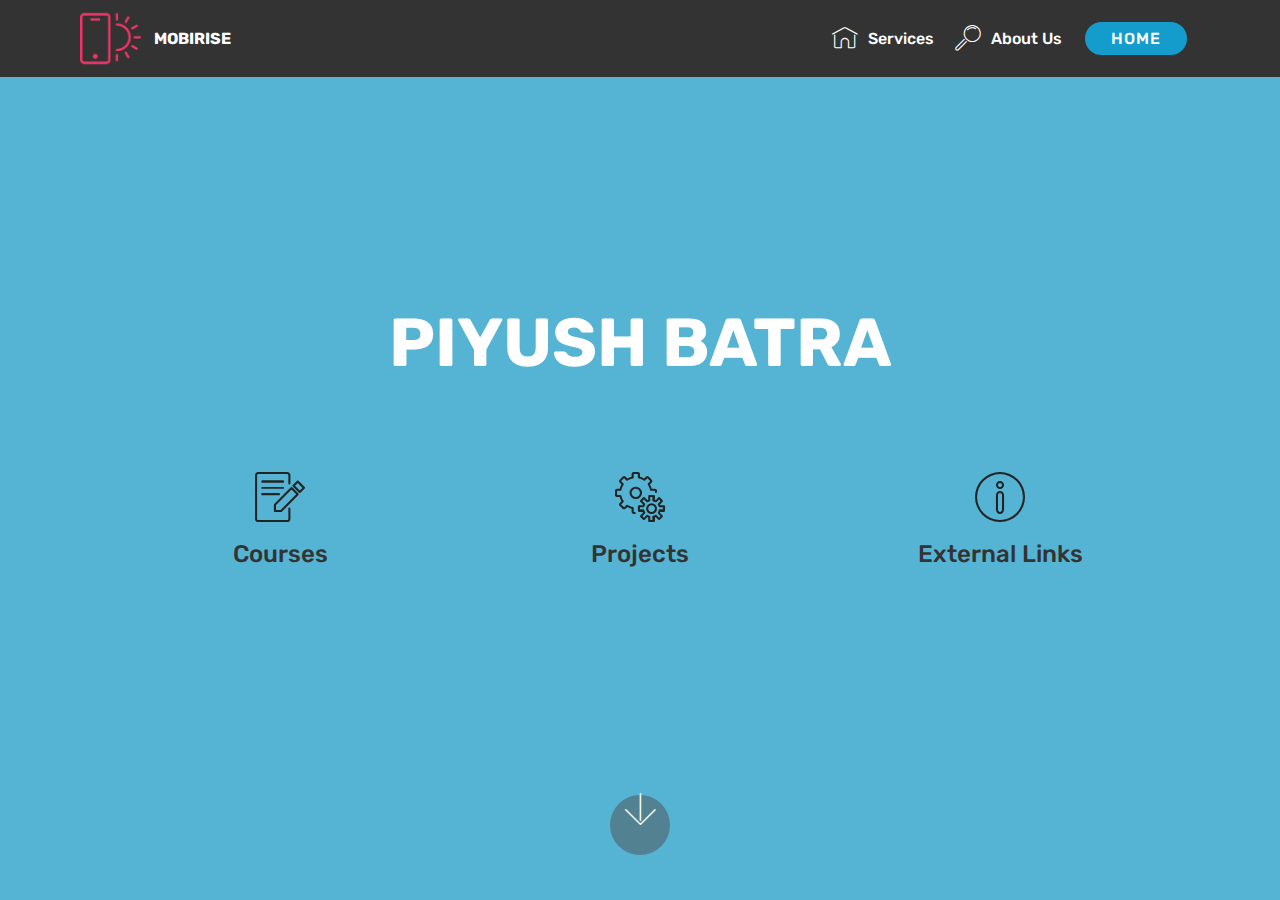
<file: index.html>
<!DOCTYPE html>
<html >
<head>
  <!-- Site made with Mobirise Website Builder v4.7.2, https://mobirise.com -->
  <meta charset="UTF-8">
  <meta http-equiv="X-UA-Compatible" content="IE=edge">
  <meta name="generator" content="Mobirise v4.7.2, mobirise.com">
  <meta name="viewport" content="width=device-width, initial-scale=1, minimum-scale=1">
  <link rel="shortcut icon" href="assets/images/logo2.png" type="image/x-icon">
  <meta name="description" content="">
  <title>Home</title>
  <link rel="stylesheet" href="assets/web/assets/mobirise-icons/mobirise-icons.css">
  <link rel="stylesheet" href="assets/tether/tether.min.css">
  <link rel="stylesheet" href="assets/bootstrap/css/bootstrap.min.css">
  <link rel="stylesheet" href="assets/bootstrap/css/bootstrap-grid.min.css">
  <link rel="stylesheet" href="assets/bootstrap/css/bootstrap-reboot.min.css">
  <link rel="stylesheet" href="assets/dropdown/css/style.css">
  <link rel="stylesheet" href="assets/theme/css/style.css">
  <link rel="stylesheet" href="assets/mobirise/css/mbr-additional.css" type="text/css">
  
  
  
</head>
<body>
  <section class="menu cid-qQj9fqkW1k" once="menu" id="menu1-n">

    

    <nav class="navbar navbar-expand beta-menu navbar-dropdown align-items-center navbar-fixed-top navbar-toggleable-sm">
        <button class="navbar-toggler navbar-toggler-right" type="button" data-toggle="collapse" data-target="#navbarSupportedContent" aria-controls="navbarSupportedContent" aria-expanded="false" aria-label="Toggle navigation">
            <div class="hamburger">
                <span></span>
                <span></span>
                <span></span>
                <span></span>
            </div>
        </button>
        <div class="menu-logo">
            <div class="navbar-brand">
                <span class="navbar-logo">
                    <a href="https://mobirise.com">
                         <img src="assets/images/logo2.png" alt="Mobirise" style="height: 3.8rem;">
                    </a>
                </span>
                <span class="navbar-caption-wrap">
                    <a class="navbar-caption text-white display-4" href="https://mobirise.com">
                        MOBIRISE
                    </a>
                </span>
            </div>
        </div>
        <div class="collapse navbar-collapse" id="navbarSupportedContent">
            <ul class="navbar-nav nav-dropdown" data-app-modern-menu="true">
                <li class="nav-item">
                    <a class="nav-link link text-white display-4" href="https://mobirise.com">
                        <span class="mbri-home mbr-iconfont mbr-iconfont-btn"></span>
                        Services
                    </a>
                </li>
                <li class="nav-item">
                    <a class="nav-link link text-white display-4" href="https://mobirise.com">
                        <span class="mbri-search mbr-iconfont mbr-iconfont-btn"></span>
                        About Us
                    </a>
                </li>
            </ul>
            <div class="navbar-buttons mbr-section-btn"><a class="btn btn-sm btn-primary display-4" href="index.html">
                    
                    HOME</a></div>
        </div>
    </nav>
</section>

<section class="engine"><a href="https://mobirise.me/t">free amp templates</a></section><section class="header12 cid-qQj9yDId1u mbr-fullscreen" id="header12-o">

    

    

    <div class="container  ">
            <div class="media-container">
                <div class="col-md-12 align-center">
                    <h1 class="mbr-section-title pb-3 mbr-white mbr-bold mbr-fonts-style display-1">PIYUSH BATRA</h1>
                    
                    

                    <div class="icons-media-container mbr-white">
                        <div class="card col-12 col-md-6 col-lg-4">
                            <div class="icon-block">
                            <a href="page1.html">
                                <span class="mbr-iconfont mbri-edit" style="font-size: 50px; color: rgb(35, 35, 35);"></span>
                            </a>
                            </div>
                            <h5 class="mbr-fonts-style display-5">Courses</h5>
                        </div>

                        <div class="card col-12 col-md-6 col-lg-4">
                            <div class="icon-block">
                                <a href="page2.html">
                                    <span class="mbr-iconfont mbri-setting" style="font-size: 50px; color: rgb(35, 35, 35);"></span>
                                </a>
                            </div>
                            <h5 class="mbr-fonts-style display-5">Projects</h5>
                        </div>

                        <div class="card col-12 col-md-6 col-lg-4">
                            <div class="icon-block">
                                <a href="page3.html">
                                    <span class="mbr-iconfont mbri-info" style="font-size: 50px; color: rgb(35, 35, 35);"></span>
                                </a>
                            </div>
                            <h5 class="mbr-fonts-style display-5">
                                External Links</h5>
                        </div>

                        
                    </div>
                </div>
            </div>
    </div>

    <div class="mbr-arrow hidden-sm-down" aria-hidden="true">
        <a href="#next">
            <i class="mbri-down mbr-iconfont"></i>
        </a>
    </div>
</section>


  <script src="assets/web/assets/jquery/jquery.min.js"></script>
  <script src="assets/popper/popper.min.js"></script>
  <script src="assets/tether/tether.min.js"></script>
  <script src="assets/bootstrap/js/bootstrap.min.js"></script>
  <script src="assets/smoothscroll/smooth-scroll.js"></script>
  <script src="assets/dropdown/js/script.min.js"></script>
  <script src="assets/touchswipe/jquery.touch-swipe.min.js"></script>
  <script src="assets/vimeoplayer/jquery.mb.vimeo_player.js"></script>
  <script src="assets/theme/js/script.js"></script>
  
  
</body>
</html>
</file>
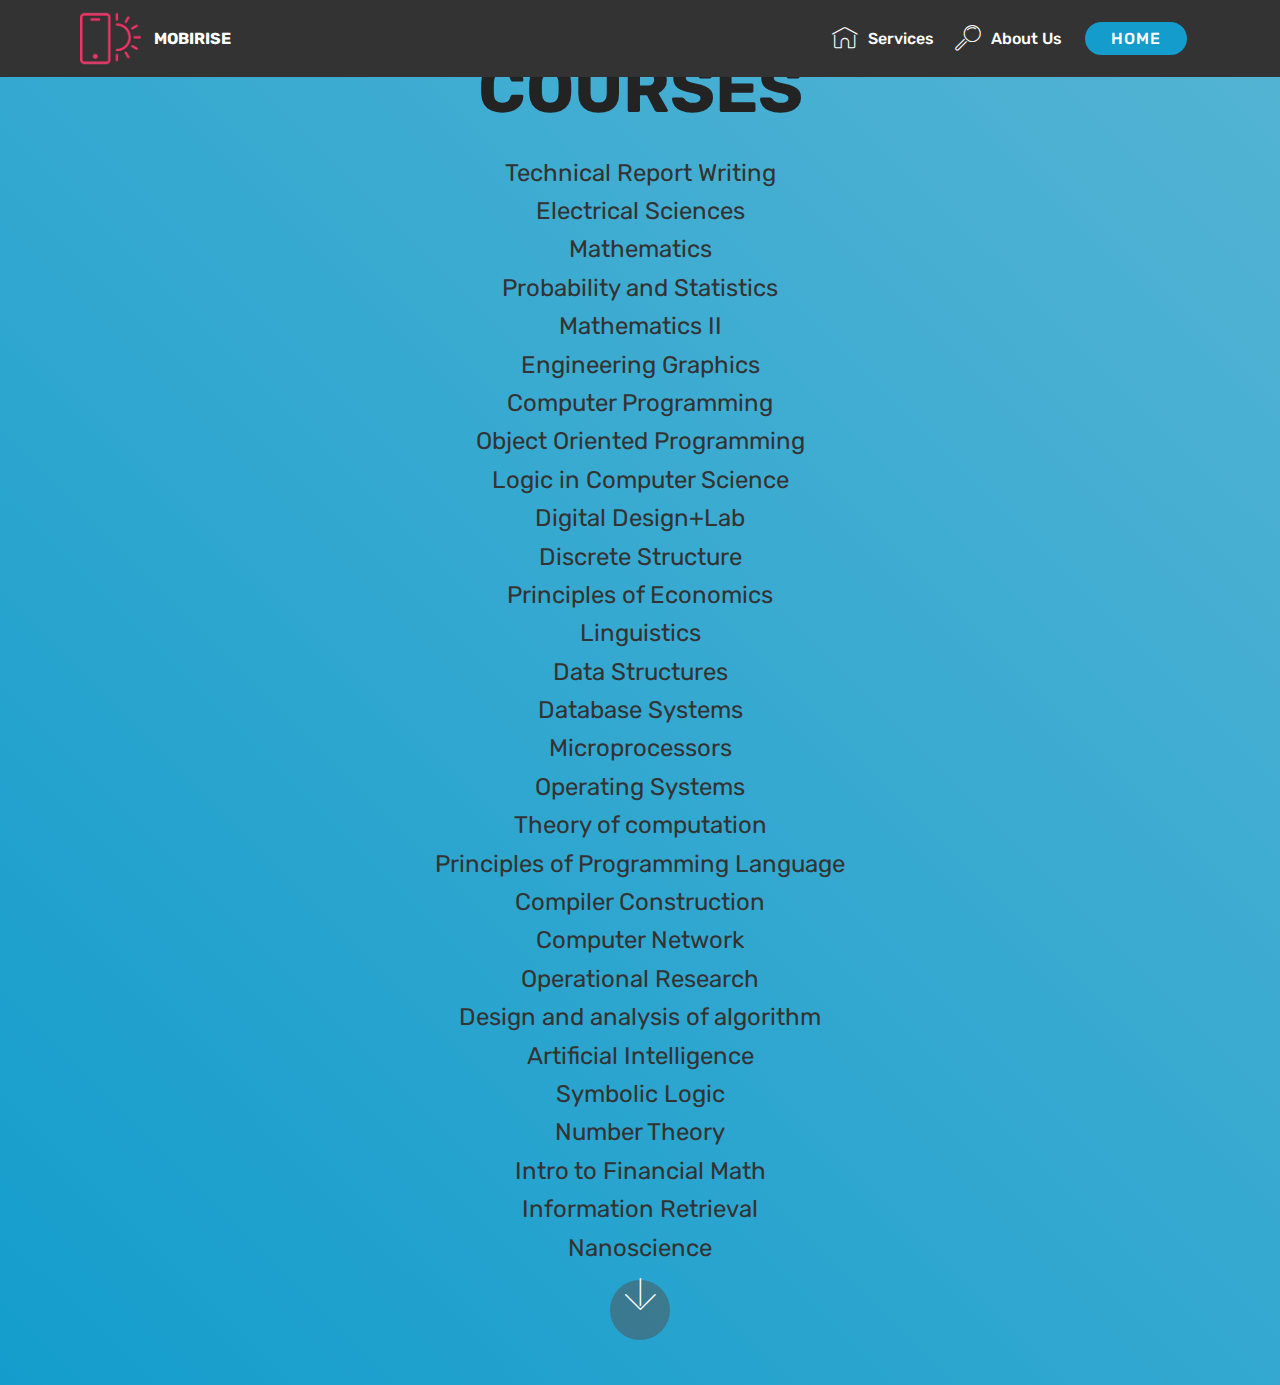
<file: page1.html>
<!DOCTYPE html>
<html >
<head>
  <!-- Site made with Mobirise Website Builder v4.7.2, https://mobirise.com -->
  <meta charset="UTF-8">
  <meta http-equiv="X-UA-Compatible" content="IE=edge">
  <meta name="generator" content="Mobirise v4.7.2, mobirise.com">
  <meta name="viewport" content="width=device-width, initial-scale=1, minimum-scale=1">
  <link rel="shortcut icon" href="assets/images/logo2.png" type="image/x-icon">
  <meta name="description" content="Website Builder Description">
  <title>Courses</title>
  <link rel="stylesheet" href="assets/web/assets/mobirise-icons/mobirise-icons.css">
  <link rel="stylesheet" href="assets/tether/tether.min.css">
  <link rel="stylesheet" href="assets/bootstrap/css/bootstrap.min.css">
  <link rel="stylesheet" href="assets/bootstrap/css/bootstrap-grid.min.css">
  <link rel="stylesheet" href="assets/bootstrap/css/bootstrap-reboot.min.css">
  <link rel="stylesheet" href="assets/dropdown/css/style.css">
  <link rel="stylesheet" href="assets/theme/css/style.css">
  <link rel="stylesheet" href="assets/mobirise/css/mbr-additional.css" type="text/css">
  
  
  
</head>
<body>
  <section class="menu cid-qQj815mgmM" once="menu" id="menu1-h">

    

    <nav class="navbar navbar-expand beta-menu navbar-dropdown align-items-center navbar-fixed-top navbar-toggleable-sm">
        <button class="navbar-toggler navbar-toggler-right" type="button" data-toggle="collapse" data-target="#navbarSupportedContent" aria-controls="navbarSupportedContent" aria-expanded="false" aria-label="Toggle navigation">
            <div class="hamburger">
                <span></span>
                <span></span>
                <span></span>
                <span></span>
            </div>
        </button>
        <div class="menu-logo">
            <div class="navbar-brand">
                <span class="navbar-logo">
                    <a href="https://mobirise.com">
                         <img src="assets/images/logo2.png" alt="Mobirise" style="height: 3.8rem;">
                    </a>
                </span>
                <span class="navbar-caption-wrap">
                    <a class="navbar-caption text-white display-4" href="https://mobirise.com">
                        MOBIRISE
                    </a>
                </span>
            </div>
        </div>
        <div class="collapse navbar-collapse" id="navbarSupportedContent">
            <ul class="navbar-nav nav-dropdown" data-app-modern-menu="true">
                <li class="nav-item">
                    <a class="nav-link link text-white display-4" href="https://mobirise.com">
                        <span class="mbri-home mbr-iconfont mbr-iconfont-btn"></span>
                        Services
                    </a>
                </li>
                <li class="nav-item">
                    <a class="nav-link link text-white display-4" href="https://mobirise.com">
                        <span class="mbri-search mbr-iconfont mbr-iconfont-btn"></span>
                        About Us
                    </a>
                </li>
            </ul>
            <div class="navbar-buttons mbr-section-btn"><a class="btn btn-sm btn-primary display-4" href="index.html">
                    
                    HOME</a></div>
        </div>
    </nav>
</section>

<section class="engine"><a href="https://mobirise.me/m">website design templates</a></section><section class="header5 cid-qQjaOBIlui mbr-fullscreen" id="header5-p">

    

    
    <div class="container">
        <div class="row justify-content-center">
            <div class="mbr-white col-md-10">
                <h1 class="mbr-section-title align-center pb-3 mbr-fonts-style display-1"><strong>COURSES</strong></h1>
                <p class="mbr-text align-center display-5 pb-3 mbr-fonts-style">Technical Report Writing<br>Electrical Sciences<br>Mathematics<br>Probability and Statistics<br>Mathematics II<br>Engineering Graphics<br>Computer Programming<br>Object Oriented Programming<br>Logic in Computer Science<br>Digital Design+Lab<br>Discrete Structure<br>Principles of Economics<br>Linguistics<br>Data Structures<br>Database Systems<br>Microprocessors<br>Operating Systems<br>Theory of computation<br>Principles of Programming Language<br>Compiler Construction<br>Computer Network<br>Operational Research<br>Design and analysis of algorithm<br>Artificial Intelligence<br>Symbolic Logic<br>Number Theory<br>Intro to Financial Math<br>Information Retrieval<br>Nanoscience<br><br></p>
                
            </div>
        </div>
    </div>

    <div class="mbr-arrow hidden-sm-down" aria-hidden="true">
        <a href="#next">
            <i class="mbri-down mbr-iconfont"></i>
        </a>
    </div>
</section>


  <script src="assets/web/assets/jquery/jquery.min.js"></script>
  <script src="assets/popper/popper.min.js"></script>
  <script src="assets/tether/tether.min.js"></script>
  <script src="assets/bootstrap/js/bootstrap.min.js"></script>
  <script src="assets/smoothscroll/smooth-scroll.js"></script>
  <script src="assets/dropdown/js/script.min.js"></script>
  <script src="assets/touchswipe/jquery.touch-swipe.min.js"></script>
  <script src="assets/theme/js/script.js"></script>
  
  
</body>
</html>
</file>
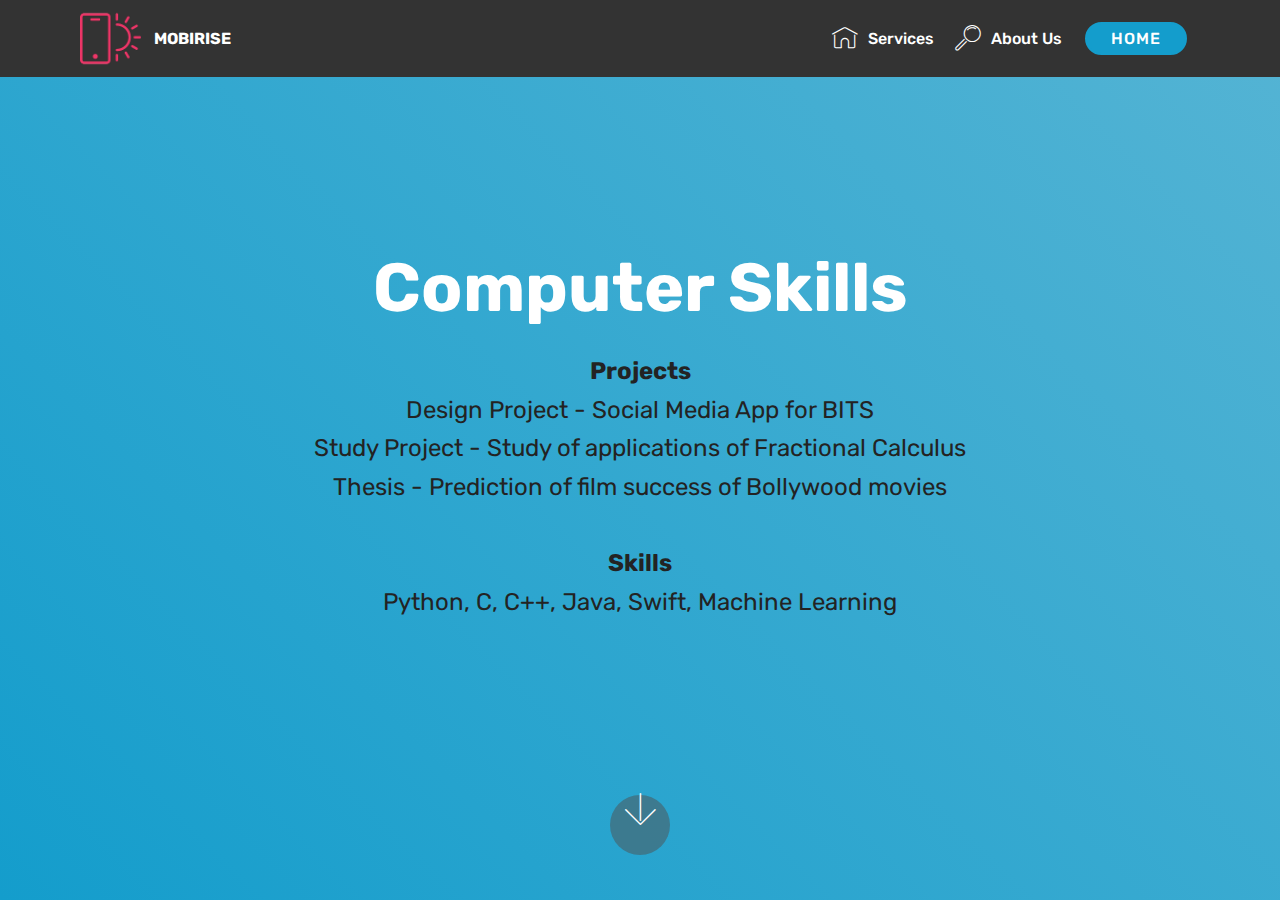
<file: page2.html>
<!DOCTYPE html>
<html >
<head>
  <!-- Site made with Mobirise Website Builder v4.7.2, https://mobirise.com -->
  <meta charset="UTF-8">
  <meta http-equiv="X-UA-Compatible" content="IE=edge">
  <meta name="generator" content="Mobirise v4.7.2, mobirise.com">
  <meta name="viewport" content="width=device-width, initial-scale=1, minimum-scale=1">
  <link rel="shortcut icon" href="assets/images/logo2.png" type="image/x-icon">
  <meta name="description" content="Web Page Builder Description">
  <title>Projects and Skills</title>
  <link rel="stylesheet" href="assets/web/assets/mobirise-icons/mobirise-icons.css">
  <link rel="stylesheet" href="assets/tether/tether.min.css">
  <link rel="stylesheet" href="assets/bootstrap/css/bootstrap.min.css">
  <link rel="stylesheet" href="assets/bootstrap/css/bootstrap-grid.min.css">
  <link rel="stylesheet" href="assets/bootstrap/css/bootstrap-reboot.min.css">
  <link rel="stylesheet" href="assets/dropdown/css/style.css">
  <link rel="stylesheet" href="assets/theme/css/style.css">
  <link rel="stylesheet" href="assets/mobirise/css/mbr-additional.css" type="text/css">
  
  
  
</head>
<body>
  <section class="menu cid-qQj815mgmM" once="menu" id="menu1-i">

    

    <nav class="navbar navbar-expand beta-menu navbar-dropdown align-items-center navbar-fixed-top navbar-toggleable-sm">
        <button class="navbar-toggler navbar-toggler-right" type="button" data-toggle="collapse" data-target="#navbarSupportedContent" aria-controls="navbarSupportedContent" aria-expanded="false" aria-label="Toggle navigation">
            <div class="hamburger">
                <span></span>
                <span></span>
                <span></span>
                <span></span>
            </div>
        </button>
        <div class="menu-logo">
            <div class="navbar-brand">
                <span class="navbar-logo">
                    <a href="https://mobirise.com">
                         <img src="assets/images/logo2.png" alt="Mobirise" style="height: 3.8rem;">
                    </a>
                </span>
                <span class="navbar-caption-wrap">
                    <a class="navbar-caption text-white display-4" href="https://mobirise.com">
                        MOBIRISE
                    </a>
                </span>
            </div>
        </div>
        <div class="collapse navbar-collapse" id="navbarSupportedContent">
            <ul class="navbar-nav nav-dropdown" data-app-modern-menu="true">
                <li class="nav-item">
                    <a class="nav-link link text-white display-4" href="https://mobirise.com">
                        <span class="mbri-home mbr-iconfont mbr-iconfont-btn"></span>
                        Services
                    </a>
                </li>
                <li class="nav-item">
                    <a class="nav-link link text-white display-4" href="https://mobirise.com">
                        <span class="mbri-search mbr-iconfont mbr-iconfont-btn"></span>
                        About Us
                    </a>
                </li>
            </ul>
            <div class="navbar-buttons mbr-section-btn"><a class="btn btn-sm btn-primary display-4" href="index.html">
                    
                    HOME</a></div>
        </div>
    </nav>
</section>

<section class="engine"><a href="https://mobirise.me/n">free landing page templates</a></section><section class="header5 cid-qQjctW8XzK mbr-fullscreen" id="header5-q">

    

    
    <div class="container">
        <div class="row justify-content-center">
            <div class="mbr-white col-md-10">
                <h1 class="mbr-section-title align-center pb-3 mbr-fonts-style display-1"><strong>Computer Skills</strong></h1>
                <p class="mbr-text align-center display-5 pb-3 mbr-fonts-style"><strong>Projects</strong><br>Design Project - Social Media App for BITS<br>Study Project - Study of applications of Fractional Calculus<br>Thesis - Prediction of film success of Bollywood movies<br><br><strong>Skills</strong><br>Python, C, C++, Java, Swift, Machine Learning</p>
                
            </div>
        </div>
    </div>

    <div class="mbr-arrow hidden-sm-down" aria-hidden="true">
        <a href="#next">
            <i class="mbri-down mbr-iconfont"></i>
        </a>
    </div>
</section>


  <script src="assets/web/assets/jquery/jquery.min.js"></script>
  <script src="assets/popper/popper.min.js"></script>
  <script src="assets/tether/tether.min.js"></script>
  <script src="assets/bootstrap/js/bootstrap.min.js"></script>
  <script src="assets/smoothscroll/smooth-scroll.js"></script>
  <script src="assets/dropdown/js/script.min.js"></script>
  <script src="assets/touchswipe/jquery.touch-swipe.min.js"></script>
  <script src="assets/theme/js/script.js"></script>
  
  
</body>
</html>
</file>
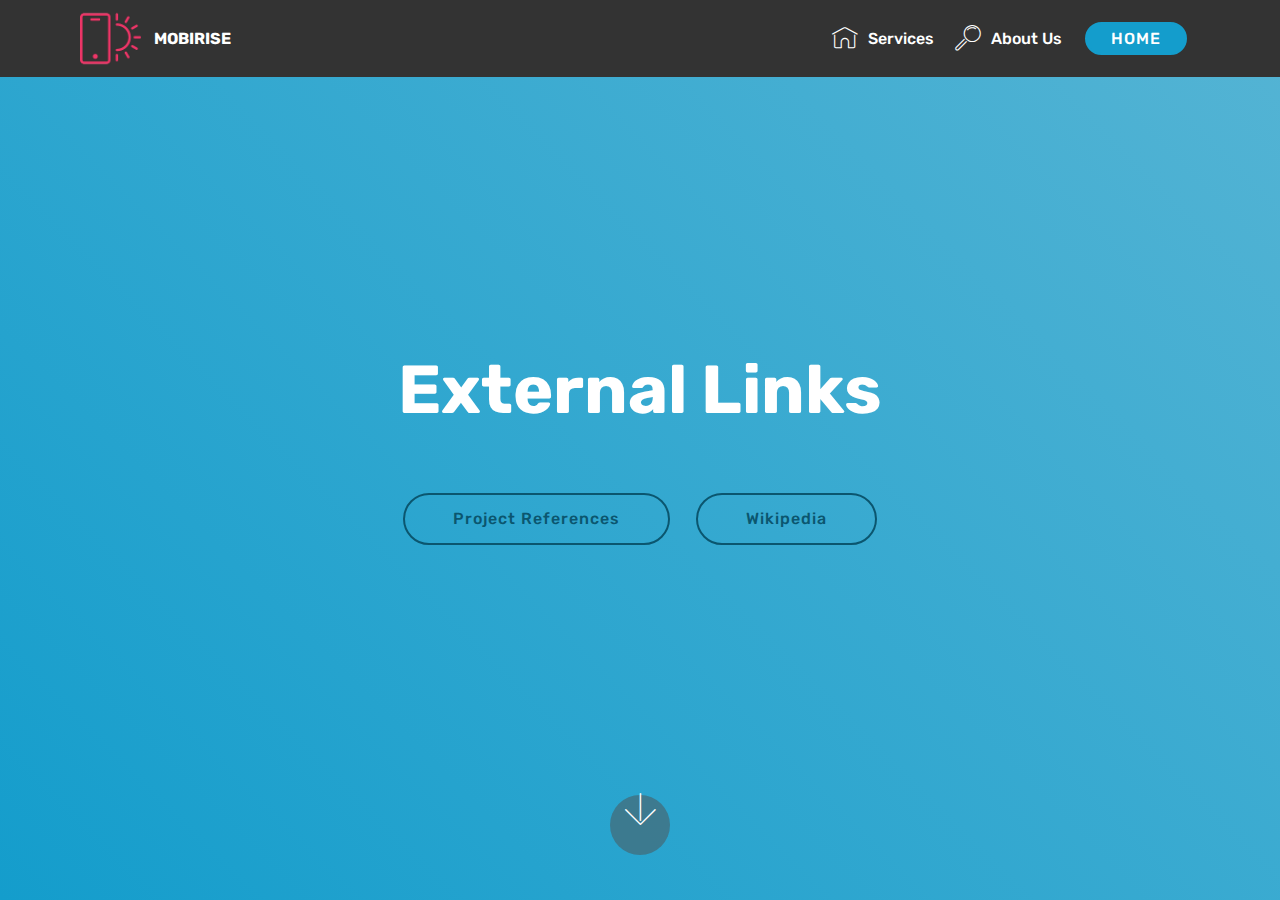
<file: page3.html>
<!DOCTYPE html>
<html >
<head>
  <!-- Site made with Mobirise Website Builder v4.7.2, https://mobirise.com -->
  <meta charset="UTF-8">
  <meta http-equiv="X-UA-Compatible" content="IE=edge">
  <meta name="generator" content="Mobirise v4.7.2, mobirise.com">
  <meta name="viewport" content="width=device-width, initial-scale=1, minimum-scale=1">
  <link rel="shortcut icon" href="assets/images/logo2.png" type="image/x-icon">
  <meta name="description" content="Website Creator Description">
  <title>External Links</title>
  <link rel="stylesheet" href="assets/web/assets/mobirise-icons/mobirise-icons.css">
  <link rel="stylesheet" href="assets/tether/tether.min.css">
  <link rel="stylesheet" href="assets/bootstrap/css/bootstrap.min.css">
  <link rel="stylesheet" href="assets/bootstrap/css/bootstrap-grid.min.css">
  <link rel="stylesheet" href="assets/bootstrap/css/bootstrap-reboot.min.css">
  <link rel="stylesheet" href="assets/dropdown/css/style.css">
  <link rel="stylesheet" href="assets/theme/css/style.css">
  <link rel="stylesheet" href="assets/mobirise/css/mbr-additional.css" type="text/css">
  
  
  
</head>
<body>
  <section class="menu cid-qQj815mgmM" once="menu" id="menu1-j">

    

    <nav class="navbar navbar-expand beta-menu navbar-dropdown align-items-center navbar-fixed-top navbar-toggleable-sm">
        <button class="navbar-toggler navbar-toggler-right" type="button" data-toggle="collapse" data-target="#navbarSupportedContent" aria-controls="navbarSupportedContent" aria-expanded="false" aria-label="Toggle navigation">
            <div class="hamburger">
                <span></span>
                <span></span>
                <span></span>
                <span></span>
            </div>
        </button>
        <div class="menu-logo">
            <div class="navbar-brand">
                <span class="navbar-logo">
                    <a href="https://mobirise.com">
                         <img src="assets/images/logo2.png" alt="Mobirise" style="height: 3.8rem;">
                    </a>
                </span>
                <span class="navbar-caption-wrap">
                    <a class="navbar-caption text-white display-4" href="https://mobirise.com">
                        MOBIRISE
                    </a>
                </span>
            </div>
        </div>
        <div class="collapse navbar-collapse" id="navbarSupportedContent">
            <ul class="navbar-nav nav-dropdown" data-app-modern-menu="true">
                <li class="nav-item">
                    <a class="nav-link link text-white display-4" href="https://mobirise.com">
                        <span class="mbri-home mbr-iconfont mbr-iconfont-btn"></span>
                        Services
                    </a>
                </li>
                <li class="nav-item">
                    <a class="nav-link link text-white display-4" href="https://mobirise.com">
                        <span class="mbri-search mbr-iconfont mbr-iconfont-btn"></span>
                        About Us
                    </a>
                </li>
            </ul>
            <div class="navbar-buttons mbr-section-btn"><a class="btn btn-sm btn-primary display-4" href="index.html">
                    
                    HOME</a></div>
        </div>
    </nav>
</section>

<section class="engine"><a href="https://mobirise.me/p">web templates free download</a></section><section class="header5 cid-qQjdkr8yC0 mbr-fullscreen" id="header5-r">

    

    
    <div class="container">
        <div class="row justify-content-center">
            <div class="mbr-white col-md-10">
                <h1 class="mbr-section-title align-center pb-3 mbr-fonts-style display-1"><strong>
                    External Links</strong></h1>
                <p class="mbr-text align-center display-5 pb-3 mbr-fonts-style"></p>
                <div class="mbr-section-btn align-center"><a class="btn btn-md btn-primary-outline display-4" href="page4.html">Project References</a> <a class="btn btn-md btn-primary-outline display-4" href="page5.html">Wikipedia</a></div>
            </div>
        </div>
    </div>

    <div class="mbr-arrow hidden-sm-down" aria-hidden="true">
        <a href="#next">
            <i class="mbri-down mbr-iconfont"></i>
        </a>
    </div>
</section>


  <script src="assets/web/assets/jquery/jquery.min.js"></script>
  <script src="assets/popper/popper.min.js"></script>
  <script src="assets/tether/tether.min.js"></script>
  <script src="assets/bootstrap/js/bootstrap.min.js"></script>
  <script src="assets/smoothscroll/smooth-scroll.js"></script>
  <script src="assets/dropdown/js/script.min.js"></script>
  <script src="assets/touchswipe/jquery.touch-swipe.min.js"></script>
  <script src="assets/theme/js/script.js"></script>
  
  
</body>
</html>
</file>
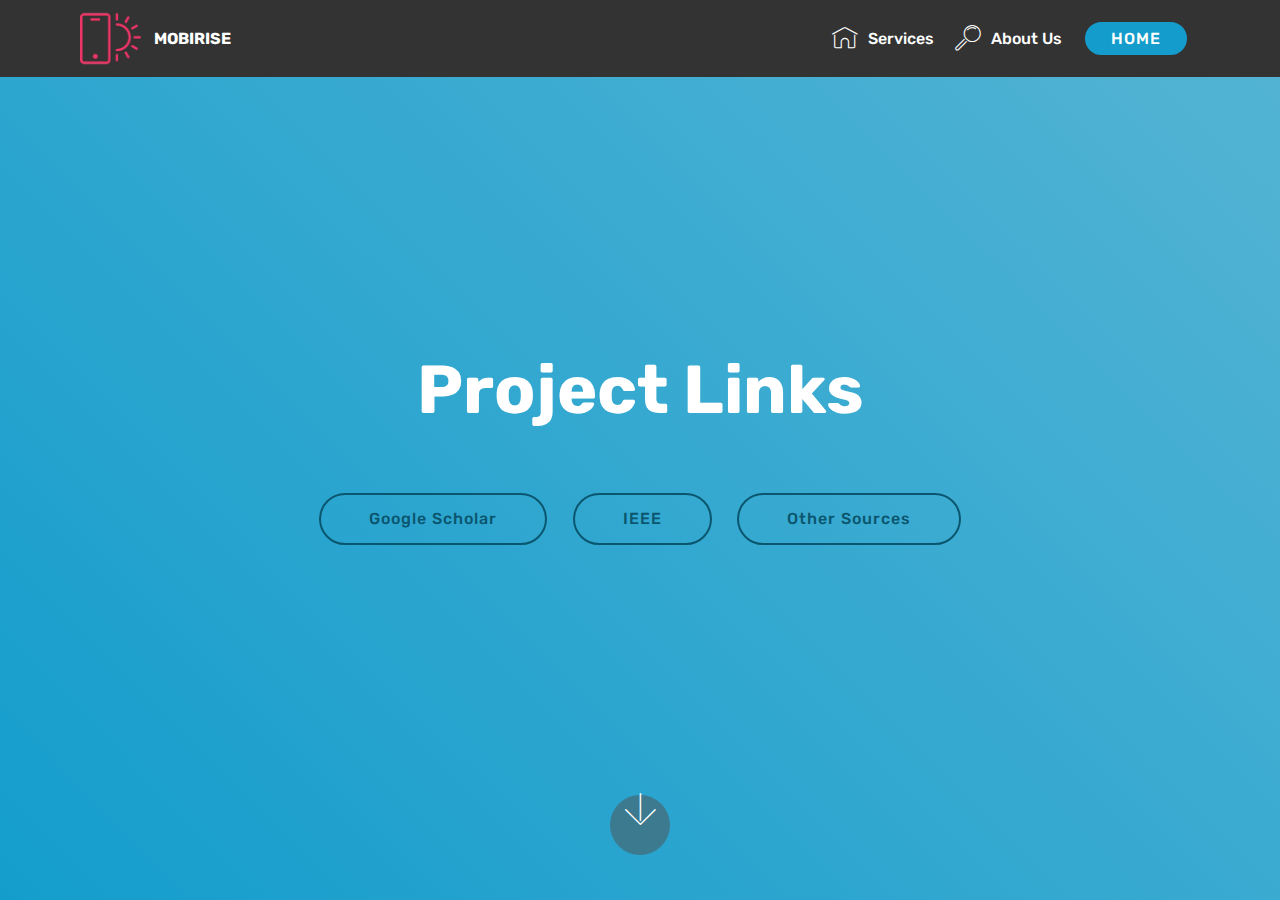
<file: page4.html>
<!DOCTYPE html>
<html >
<head>
  <!-- Site made with Mobirise Website Builder v4.7.2, https://mobirise.com -->
  <meta charset="UTF-8">
  <meta http-equiv="X-UA-Compatible" content="IE=edge">
  <meta name="generator" content="Mobirise v4.7.2, mobirise.com">
  <meta name="viewport" content="width=device-width, initial-scale=1, minimum-scale=1">
  <link rel="shortcut icon" href="assets/images/logo2.png" type="image/x-icon">
  <meta name="description" content="Website Creator Description">
  <title>Links - Project Sources</title>
  <link rel="stylesheet" href="assets/web/assets/mobirise-icons/mobirise-icons.css">
  <link rel="stylesheet" href="assets/tether/tether.min.css">
  <link rel="stylesheet" href="assets/bootstrap/css/bootstrap.min.css">
  <link rel="stylesheet" href="assets/bootstrap/css/bootstrap-grid.min.css">
  <link rel="stylesheet" href="assets/bootstrap/css/bootstrap-reboot.min.css">
  <link rel="stylesheet" href="assets/dropdown/css/style.css">
  <link rel="stylesheet" href="assets/theme/css/style.css">
  <link rel="stylesheet" href="assets/mobirise/css/mbr-additional.css" type="text/css">
  
  
  
</head>
<body>
  <section class="menu cid-qQj815mgmM" once="menu" id="menu1-l">

    

    <nav class="navbar navbar-expand beta-menu navbar-dropdown align-items-center navbar-fixed-top navbar-toggleable-sm">
        <button class="navbar-toggler navbar-toggler-right" type="button" data-toggle="collapse" data-target="#navbarSupportedContent" aria-controls="navbarSupportedContent" aria-expanded="false" aria-label="Toggle navigation">
            <div class="hamburger">
                <span></span>
                <span></span>
                <span></span>
                <span></span>
            </div>
        </button>
        <div class="menu-logo">
            <div class="navbar-brand">
                <span class="navbar-logo">
                    <a href="https://mobirise.com">
                         <img src="assets/images/logo2.png" alt="Mobirise" style="height: 3.8rem;">
                    </a>
                </span>
                <span class="navbar-caption-wrap">
                    <a class="navbar-caption text-white display-4" href="https://mobirise.com">
                        MOBIRISE
                    </a>
                </span>
            </div>
        </div>
        <div class="collapse navbar-collapse" id="navbarSupportedContent">
            <ul class="navbar-nav nav-dropdown" data-app-modern-menu="true">
                <li class="nav-item">
                    <a class="nav-link link text-white display-4" href="https://mobirise.com">
                        <span class="mbri-home mbr-iconfont mbr-iconfont-btn"></span>
                        Services
                    </a>
                </li>
                <li class="nav-item">
                    <a class="nav-link link text-white display-4" href="https://mobirise.com">
                        <span class="mbri-search mbr-iconfont mbr-iconfont-btn"></span>
                        About Us
                    </a>
                </li>
            </ul>
            <div class="navbar-buttons mbr-section-btn"><a class="btn btn-sm btn-primary display-4" href="index.html">
                    
                    HOME</a></div>
        </div>
    </nav>
</section>

<section class="engine"><a href="https://mobirise.me/d">web maker</a></section><section class="header5 cid-qQje8xRIMN mbr-fullscreen" id="header5-v">

    

    
    <div class="container">
        <div class="row justify-content-center">
            <div class="mbr-white col-md-10">
                <h1 class="mbr-section-title align-center pb-3 mbr-fonts-style display-1"><strong>
                    Project Links</strong></h1>
                <p class="mbr-text align-center display-5 pb-3 mbr-fonts-style"></p>
                <div class="mbr-section-btn align-center"><a class="btn btn-md btn-primary-outline display-4" href="http://www.citeulike.org/group/14583/article/4204050">Google Scholar</a> <a class="btn btn-md btn-primary-outline display-4" href="https://ieeexplore.ieee.org/abstract/document/112826/">IEEE</a> <a class="btn btn-md btn-primary-outline display-4" href="https://www.degruyter.com/view/j/ijnsns.2010.11.s1/ijnsns.2010.11.s1.305/ijnsns.2010.11.s1.305.xml">Other Sources</a></div>
            </div>
        </div>
    </div>

    <div class="mbr-arrow hidden-sm-down" aria-hidden="true">
        <a href="#next">
            <i class="mbri-down mbr-iconfont"></i>
        </a>
    </div>
</section>


  <script src="assets/web/assets/jquery/jquery.min.js"></script>
  <script src="assets/popper/popper.min.js"></script>
  <script src="assets/tether/tether.min.js"></script>
  <script src="assets/bootstrap/js/bootstrap.min.js"></script>
  <script src="assets/smoothscroll/smooth-scroll.js"></script>
  <script src="assets/dropdown/js/script.min.js"></script>
  <script src="assets/touchswipe/jquery.touch-swipe.min.js"></script>
  <script src="assets/theme/js/script.js"></script>
  
  
</body>
</html>
</file>
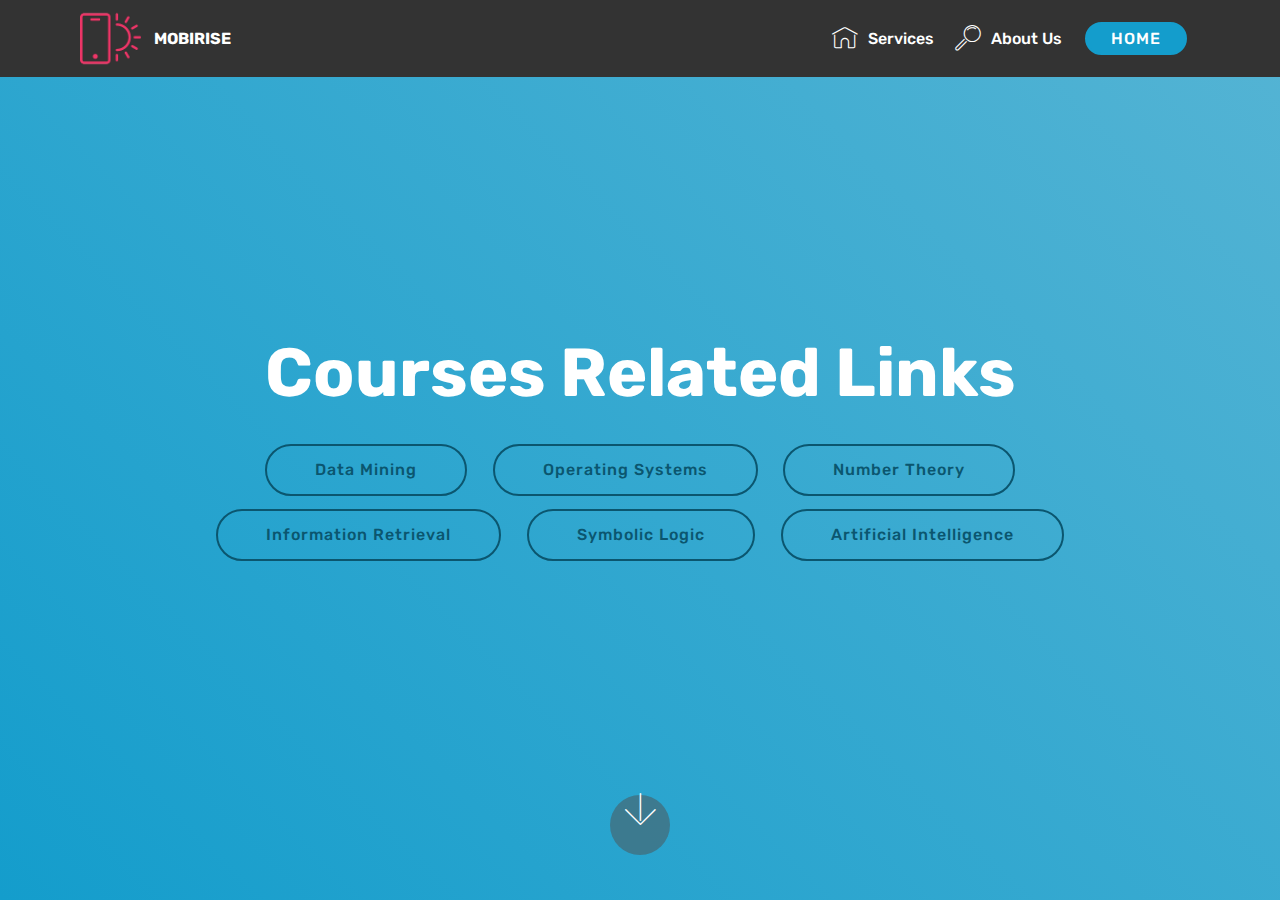
<file: page5.html>
<!DOCTYPE html>
<html >
<head>
  <!-- Site made with Mobirise Website Builder v4.7.2, https://mobirise.com -->
  <meta charset="UTF-8">
  <meta http-equiv="X-UA-Compatible" content="IE=edge">
  <meta name="generator" content="Mobirise v4.7.2, mobirise.com">
  <meta name="viewport" content="width=device-width, initial-scale=1, minimum-scale=1">
  <link rel="shortcut icon" href="assets/images/logo2.png" type="image/x-icon">
  <meta name="description" content="Web Generator Description">
  <title>Links - Wikipedia</title>
  <link rel="stylesheet" href="assets/web/assets/mobirise-icons/mobirise-icons.css">
  <link rel="stylesheet" href="assets/tether/tether.min.css">
  <link rel="stylesheet" href="assets/bootstrap/css/bootstrap.min.css">
  <link rel="stylesheet" href="assets/bootstrap/css/bootstrap-grid.min.css">
  <link rel="stylesheet" href="assets/bootstrap/css/bootstrap-reboot.min.css">
  <link rel="stylesheet" href="assets/dropdown/css/style.css">
  <link rel="stylesheet" href="assets/theme/css/style.css">
  <link rel="stylesheet" href="assets/mobirise/css/mbr-additional.css" type="text/css">
  
  
  
</head>
<body>
  <section class="menu cid-qQj815mgmM" once="menu" id="menu1-m">

    

    <nav class="navbar navbar-expand beta-menu navbar-dropdown align-items-center navbar-fixed-top navbar-toggleable-sm">
        <button class="navbar-toggler navbar-toggler-right" type="button" data-toggle="collapse" data-target="#navbarSupportedContent" aria-controls="navbarSupportedContent" aria-expanded="false" aria-label="Toggle navigation">
            <div class="hamburger">
                <span></span>
                <span></span>
                <span></span>
                <span></span>
            </div>
        </button>
        <div class="menu-logo">
            <div class="navbar-brand">
                <span class="navbar-logo">
                    <a href="https://mobirise.com">
                         <img src="assets/images/logo2.png" alt="Mobirise" style="height: 3.8rem;">
                    </a>
                </span>
                <span class="navbar-caption-wrap">
                    <a class="navbar-caption text-white display-4" href="https://mobirise.com">
                        MOBIRISE
                    </a>
                </span>
            </div>
        </div>
        <div class="collapse navbar-collapse" id="navbarSupportedContent">
            <ul class="navbar-nav nav-dropdown" data-app-modern-menu="true">
                <li class="nav-item">
                    <a class="nav-link link text-white display-4" href="https://mobirise.com">
                        <span class="mbri-home mbr-iconfont mbr-iconfont-btn"></span>
                        Services
                    </a>
                </li>
                <li class="nav-item">
                    <a class="nav-link link text-white display-4" href="https://mobirise.com">
                        <span class="mbri-search mbr-iconfont mbr-iconfont-btn"></span>
                        About Us
                    </a>
                </li>
            </ul>
            <div class="navbar-buttons mbr-section-btn"><a class="btn btn-sm btn-primary display-4" href="index.html">
                    
                    HOME</a></div>
        </div>
    </nav>
</section>

<section class="engine"><a href="https://mobirise.me">Mobirise</a></section><section class="header5 cid-qQjexRM7lx mbr-fullscreen" id="header5-w">

    

    
    <div class="container">
        <div class="row justify-content-center">
            <div class="mbr-white col-md-10">
                <h1 class="mbr-section-title align-center pb-3 mbr-fonts-style display-1"><strong>Courses Related Links</strong></h1>
                
                <div class="mbr-section-btn align-center"><a class="btn btn-md btn-primary-outline display-4" href="https://en.wikipedia.org/wiki/Data_mining">Data Mining</a> <a class="btn btn-md btn-primary-outline display-4" href="https://en.wikipedia.org/wiki/Operating_system">Operating Systems</a> <a class="btn btn-md btn-primary-outline display-4" href="https://en.wikipedia.org/wiki/Number_theory">Number Theory</a> <a class="btn btn-md btn-primary-outline display-4" href="https://en.wikipedia.org/wiki/Information_retrieval">Information Retrieval</a> <a class="btn btn-md btn-primary-outline display-4" href="https://en.wikipedia.org/wiki/Symbolic_logic">Symbolic Logic</a> <a class="btn btn-md btn-primary-outline display-4" href="https://en.wikipedia.org/wiki/Artificial_intelligence">Artificial Intelligence</a></div>
            </div>
        </div>
    </div>

    <div class="mbr-arrow hidden-sm-down" aria-hidden="true">
        <a href="#next">
            <i class="mbri-down mbr-iconfont"></i>
        </a>
    </div>
</section>


  <script src="assets/web/assets/jquery/jquery.min.js"></script>
  <script src="assets/popper/popper.min.js"></script>
  <script src="assets/tether/tether.min.js"></script>
  <script src="assets/bootstrap/js/bootstrap.min.js"></script>
  <script src="assets/smoothscroll/smooth-scroll.js"></script>
  <script src="assets/dropdown/js/script.min.js"></script>
  <script src="assets/touchswipe/jquery.touch-swipe.min.js"></script>
  <script src="assets/theme/js/script.js"></script>
  
  
</body>
</html>
</file>
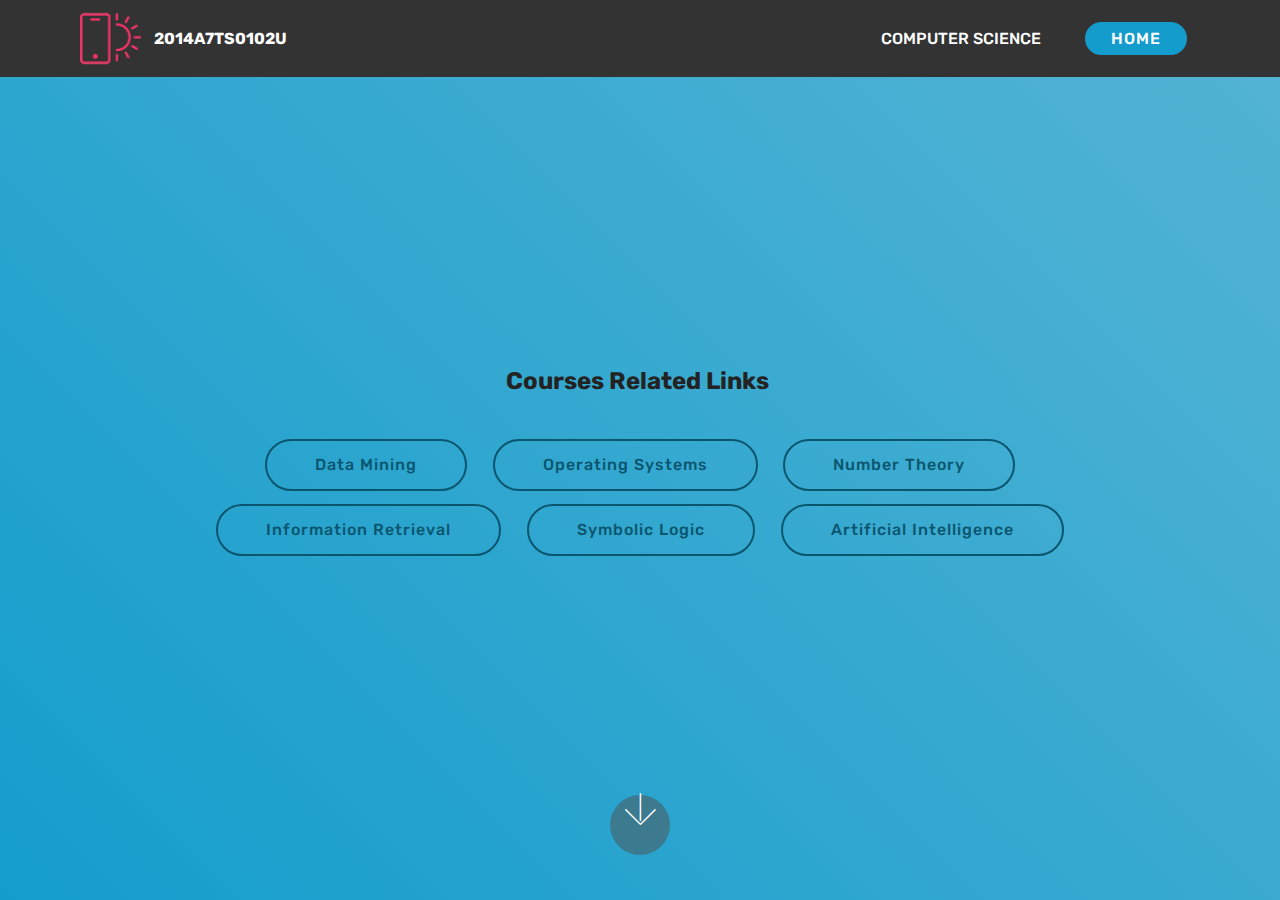
<file: page6.html>
<!DOCTYPE html>
<html >
<head>
  <!-- Site made with Mobirise Website Builder v4.7.2, https://mobirise.com -->
  <meta charset="UTF-8">
  <meta http-equiv="X-UA-Compatible" content="IE=edge">
  <meta name="generator" content="Mobirise v4.7.2, mobirise.com">
  <meta name="viewport" content="width=device-width, initial-scale=1, minimum-scale=1">
  <link rel="shortcut icon" href="assets/images/logo2.png" type="image/x-icon">
  <meta name="description" content="Web Generator Description">
  <title>Links - Wikipedia</title>
  <link rel="stylesheet" href="assets/web/assets/mobirise-icons/mobirise-icons.css">
  <link rel="stylesheet" href="assets/tether/tether.min.css">
  <link rel="stylesheet" href="assets/bootstrap/css/bootstrap.min.css">
  <link rel="stylesheet" href="assets/bootstrap/css/bootstrap-grid.min.css">
  <link rel="stylesheet" href="assets/bootstrap/css/bootstrap-reboot.min.css">
  <link rel="stylesheet" href="assets/dropdown/css/style.css">
  <link rel="stylesheet" href="assets/theme/css/style.css">
  <link rel="stylesheet" href="assets/mobirise/css/mbr-additional.css" type="text/css">
  
  
  
</head>
<body>
  <section class="menu cid-qQj815mgmM" once="menu" id="menu1-m">

    

    <nav class="navbar navbar-expand beta-menu navbar-dropdown align-items-center navbar-fixed-top navbar-toggleable-sm">
        <button class="navbar-toggler navbar-toggler-right" type="button" data-toggle="collapse" data-target="#navbarSupportedContent" aria-controls="navbarSupportedContent" aria-expanded="false" aria-label="Toggle navigation">
            <div class="hamburger">
                <span></span>
                <span></span>
                <span></span>
                <span></span>
            </div>
        </button>
        <div class="menu-logo">
            <div class="navbar-brand">
                <span class="navbar-logo">
                    <a href="https://mobirise.com">
                         <img src="assets/images/logo2.png" alt="Mobirise" style="height: 3.8rem;">
                    </a>
                </span>
                <span class="navbar-caption-wrap"><a class="navbar-caption text-white display-4" href="https://mobirise.com">2014A7TS0102U</a></span>
            </div>
        </div>
        <div class="collapse navbar-collapse" id="navbarSupportedContent">
            <ul class="navbar-nav nav-dropdown" data-app-modern-menu="true"><li class="nav-item">
                    <a class="nav-link link text-white display-4" href="https://mobirise.com">COMPUTER SCIENCE</a>
                </li>
                <li class="nav-item">
                    <a class="nav-link link text-white display-4" href="https://mobirise.com">
                        </a>
                </li></ul>
            <div class="navbar-buttons mbr-section-btn"><a class="btn btn-sm btn-primary display-4" href="index.html">
                    
                    HOME</a></div>
        </div>
    </nav>
</section>

<section class="engine"><a href="https://mobirise.me/h">how to create a web page</a></section><section class="header5 cid-qQjexRM7lx mbr-fullscreen" id="header5-w">

    

    
    <div class="container">
        <div class="row justify-content-center">
            <div class="mbr-white col-md-10">
                <h1 class="mbr-section-title align-center pb-3 mbr-fonts-style display-1"></h1>
                <p class="mbr-text align-center display-5 pb-3 mbr-fonts-style"><strong>Courses Related Links&nbsp;</strong></p>
                <div class="mbr-section-btn align-center"><a class="btn btn-md btn-primary-outline display-4" href="https://en.wikipedia.org/wiki/Data_mining">Data Mining</a> <a class="btn btn-md btn-primary-outline display-4" href="https://en.wikipedia.org/wiki/Operating_system">Operating Systems</a> <a class="btn btn-md btn-primary-outline display-4" href="https://en.wikipedia.org/wiki/Number_theory">Number Theory</a> <a class="btn btn-md btn-primary-outline display-4" href="https://en.wikipedia.org/wiki/Information_retrieval">Information Retrieval</a> <a class="btn btn-md btn-primary-outline display-4" href="https://en.wikipedia.org/wiki/Symbolic_logic">Symbolic Logic</a> <a class="btn btn-md btn-primary-outline display-4" href="https://en.wikipedia.org/wiki/Artificial_intelligence">Artificial Intelligence</a></div>
            </div>
        </div>
    </div>

    <div class="mbr-arrow hidden-sm-down" aria-hidden="true">
        <a href="#next">
            <i class="mbri-down mbr-iconfont"></i>
        </a>
    </div>
</section>


  <script src="assets/web/assets/jquery/jquery.min.js"></script>
  <script src="assets/popper/popper.min.js"></script>
  <script src="assets/tether/tether.min.js"></script>
  <script src="assets/bootstrap/js/bootstrap.min.js"></script>
  <script src="assets/smoothscroll/smooth-scroll.js"></script>
  <script src="assets/dropdown/js/script.min.js"></script>
  <script src="assets/touchswipe/jquery.touch-swipe.min.js"></script>
  <script src="assets/theme/js/script.js"></script>
  
  
</body>
</html>
</file>
<file: assets/web/assets/mobirise-icons/mobirise-icons.css>
@font-face {
  font-family: 'MobiriseIcons';
  src:  url('mobirise-icons.eot?spat4u');
  src:  url('mobirise-icons.eot?spat4u#iefix') format('embedded-opentype'),
    url('mobirise-icons.ttf?spat4u') format('truetype'),
    url('mobirise-icons.woff?spat4u') format('woff'),
    url('mobirise-icons.svg?spat4u#MobiriseIcons') format('svg');
  font-weight: normal;
  font-style: normal;
}

[class^="mbri-"], [class*=" mbri-"] {
  /* use !important to prevent issues with browser extensions that change fonts */
  font-family: MobiriseIcons !important;
  speak: none;
  font-style: normal;
  font-weight: normal;
  font-variant: normal;
  text-transform: none;
  line-height: 1;

  /* Better Font Rendering =========== */
  -webkit-font-smoothing: antialiased;
  -moz-osx-font-smoothing: grayscale;
}

.mbri-add-submenu:before {
  content: "\e900";
}
.mbri-alert:before {
  content: "\e901";
}
.mbri-align-center:before {
  content: "\e902";
}
.mbri-align-justify:before {
  content: "\e903";
}
.mbri-align-left:before {
  content: "\e904";
}
.mbri-align-right:before {
  content: "\e905";
}
.mbri-android:before {
  content: "\e906";
}
.mbri-apple:before {
  content: "\e907";
}
.mbri-arrow-down:before {
  content: "\e908";
}
.mbri-arrow-next:before {
  content: "\e909";
}
.mbri-arrow-prev:before {
  content: "\e90a";
}
.mbri-arrow-up:before {
  content: "\e90b";
}
.mbri-bold:before {
  content: "\e90c";
}
.mbri-bookmark:before {
  content: "\e90d";
}
.mbri-bootstrap:before {
  content: "\e90e";
}
.mbri-briefcase:before {
  content: "\e90f";
}
.mbri-browse:before {
  content: "\e910";
}
.mbri-bulleted-list:before {
  content: "\e911";
}
.mbri-calendar:before {
  content: "\e912";
}
.mbri-camera:before {
  content: "\e913";
}
.mbri-cart-add:before {
  content: "\e914";
}
.mbri-cart-full:before {
  content: "\e915";
}
.mbri-cash:before {
  content: "\e916";
}
.mbri-change-style:before {
  content: "\e917";
}
.mbri-chat:before {
  content: "\e918";
}
.mbri-clock:before {
  content: "\e919";
}
.mbri-close:before {
  content: "\e91a";
}
.mbri-cloud:before {
  content: "\e91b";
}
.mbri-code:before {
  content: "\e91c";
}
.mbri-contact-form:before {
  content: "\e91d";
}
.mbri-credit-card:before {
  content: "\e91e";
}
.mbri-cursor-click:before {
  content: "\e91f";
}
.mbri-cust-feedback:before {
  content: "\e920";
}
.mbri-database:before {
  content: "\e921";
}
.mbri-delivery:before {
  content: "\e922";
}
.mbri-desktop:before {
  content: "\e923";
}
.mbri-devices:before {
  content: "\e924";
}
.mbri-down:before {
  content: "\e925";
}
.mbri-download:before {
  content: "\e989";
}
.mbri-drag-n-drop:before {
  content: "\e927";
}
.mbri-drag-n-drop2:before {
  content: "\e928";
}
.mbri-edit:before {
  content: "\e929";
}
.mbri-edit2:before {
  content: "\e92a";
}
.mbri-error:before {
  content: "\e92b";
}
.mbri-extension:before {
  content: "\e92c";
}
.mbri-features:before {
  content: "\e92d";
}
.mbri-file:before {
  content: "\e92e";
}
.mbri-flag:before {
  content: "\e92f";
}
.mbri-folder:before {
  content: "\e930";
}
.mbri-gift:before {
  content: "\e931";
}
.mbri-github:before {
  content: "\e932";
}
.mbri-globe:before {
  content: "\e933";
}
.mbri-globe-2:before {
  content: "\e934";
}
.mbri-growing-chart:before {
  content: "\e935";
}
.mbri-hearth:before {
  content: "\e936";
}
.mbri-help:before {
  content: "\e937";
}
.mbri-home:before {
  content: "\e938";
}
.mbri-hot-cup:before {
  content: "\e939";
}
.mbri-idea:before {
  content: "\e93a";
}
.mbri-image-gallery:before {
  content: "\e93b";
}
.mbri-image-slider:before {
  content: "\e93c";
}
.mbri-info:before {
  content: "\e93d";
}
.mbri-italic:before {
  content: "\e93e";
}
.mbri-key:before {
  content: "\e93f";
}
.mbri-laptop:before {
  content: "\e940";
}
.mbri-layers:before {
  content: "\e941";
}
.mbri-left-right:before {
  content: "\e942";
}
.mbri-left:before {
  content: "\e943";
}
.mbri-letter:before {
  content: "\e944";
}
.mbri-like:before {
  content: "\e945";
}
.mbri-link:before {
  content: "\e946";
}
.mbri-lock:before {
  content: "\e947";
}
.mbri-login:before {
  content: "\e948";
}
.mbri-logout:before {
  content: "\e949";
}
.mbri-magic-stick:before {
  content: "\e94a";
}
.mbri-map-pin:before {
  content: "\e94b";
}
.mbri-menu:before {
  content: "\e94c";
}
.mbri-mobile:before {
  content: "\e94d";
}
.mbri-mobile2:before {
  content: "\e94e";
}
.mbri-mobirise:before {
  content: "\e94f";
}
.mbri-more-horizontal:before {
  content: "\e950";
}
.mbri-more-vertical:before {
  content: "\e951";
}
.mbri-music:before {
  content: "\e952";
}
.mbri-new-file:before {
  content: "\e953";
}
.mbri-numbered-list:before {
  content: "\e954";
}
.mbri-opened-folder:before {
  content: "\e955";
}
.mbri-pages:before {
  content: "\e956";
}
.mbri-paper-plane:before {
  content: "\e957";
}
.mbri-paperclip:before {
  content: "\e958";
}
.mbri-photo:before {
  content: "\e959";
}
.mbri-photos:before {
  content: "\e95a";
}
.mbri-pin:before {
  content: "\e95b";
}
.mbri-play:before {
  content: "\e95c";
}
.mbri-plus:before {
  content: "\e95d";
}
.mbri-preview:before {
  content: "\e95e";
}
.mbri-print:before {
  content: "\e95f";
}
.mbri-protect:before {
  content: "\e960";
}
.mbri-question:before {
  content: "\e961";
}
.mbri-quote-left:before {
  content: "\e962";
}
.mbri-quote-right:before {
  content: "\e963";
}
.mbri-refresh:before {
  content: "\e964";
}
.mbri-responsive:before {
  content: "\e965";
}
.mbri-right:before {
  content: "\e966";
}
.mbri-rocket:before {
  content: "\e967";
}
.mbri-sad-face:before {
  content: "\e968";
}
.mbri-sale:before {
  content: "\e969";
}
.mbri-save:before {
  content: "\e96a";
}
.mbri-search:before {
  content: "\e96b";
}
.mbri-setting:before {
  content: "\e96c";
}
.mbri-setting2:before {
  content: "\e96d";
}
.mbri-setting3:before {
  content: "\e96e";
}
.mbri-share:before {
  content: "\e96f";
}
.mbri-shopping-bag:before {
  content: "\e970";
}
.mbri-shopping-basket:before {
  content: "\e971";
}
.mbri-shopping-cart:before {
  content: "\e972";
}
.mbri-sites:before {
  content: "\e973";
}
.mbri-smile-face:before {
  content: "\e974";
}
.mbri-speed:before {
  content: "\e975";
}
.mbri-star:before {
  content: "\e976";
}
.mbri-success:before {
  content: "\e977";
}
.mbri-sun:before {
  content: "\e978";
}
.mbri-sun2:before {
  content: "\e979";
}
.mbri-tablet:before {
  content: "\e97a";
}
.mbri-tablet-vertical:before {
  content: "\e97b";
}
.mbri-target:before {
  content: "\e97c";
}
.mbri-timer:before {
  content: "\e97d";
}
.mbri-to-ftp:before {
  content: "\e97e";
}
.mbri-to-local-drive:before {
  content: "\e97f";
}
.mbri-touch-swipe:before {
  content: "\e980";
}
.mbri-touch:before {
  content: "\e981";
}
.mbri-trash:before {
  content: "\e982";
}
.mbri-underline:before {
  content: "\e983";
}
.mbri-unlink:before {
  content: "\e984";
}
.mbri-unlock:before {
  content: "\e985";
}
.mbri-up-down:before {
  content: "\e986";
}
.mbri-up:before {
  content: "\e987";
}
.mbri-update:before {
  content: "\e988";
}
.mbri-upload:before {
 content: "\e926"; 
}
.mbri-user:before {
  content: "\e98a";
}
.mbri-user2:before {
  content: "\e98b";
}
.mbri-users:before {
  content: "\e98c";
}
.mbri-video:before {
  content: "\e98d";
}
.mbri-video-play:before {
  content: "\e98e";
}
.mbri-watch:before {
  content: "\e98f";
}
.mbri-website-theme:before {
  content: "\e990";
}
.mbri-wifi:before {
  content: "\e991";
}
.mbri-windows:before {
  content: "\e992";
}
.mbri-zoom-out:before {
  content: "\e993";
}
.mbri-redo:before {
  content: "\e994";
}
.mbri-undo:before {
  content: "\e995";
}
</file>
<file: assets/dropdown/css/style.css>
.navbar-dropdown {
  left: 0;
  padding: 0;
  position: absolute;
  right: 0;
  top: 0;
  transition: all 0.45s ease;
  z-index: 1030;
  background: #282828; }
  .navbar-dropdown .navbar-logo {
    margin-right: 0.8rem;
    transition: margin 0.3s ease-in-out;
    vertical-align: middle; }
    .navbar-dropdown .navbar-logo img {
      height: 3.125rem;
      transition: all 0.3s ease-in-out; }
    .navbar-dropdown .navbar-logo.mbr-iconfont {
      font-size: 3.125rem;
      line-height: 3.125rem; }
  .navbar-dropdown .navbar-caption {
    font-weight: 700;
    white-space: normal;
    vertical-align: -4px;
    line-height: 3.125rem !important; }
    .navbar-dropdown .navbar-caption, .navbar-dropdown .navbar-caption:hover {
      color: inherit;
      text-decoration: none; }
  .navbar-dropdown .mbr-iconfont + .navbar-caption {
    vertical-align: -1px; }
  .navbar-dropdown.navbar-fixed-top {
    position: fixed; }
  .navbar-dropdown .navbar-brand span {
    vertical-align: -4px; }
  .navbar-dropdown.bg-color.transparent {
    background: none; }
  .navbar-dropdown.navbar-short .navbar-brand {
    padding: 0.625rem 0; }
    .navbar-dropdown.navbar-short .navbar-brand span {
      vertical-align: -1px; }
  .navbar-dropdown.navbar-short .navbar-caption {
    line-height: 2.375rem !important;
    vertical-align: -2px; }
  .navbar-dropdown.navbar-short .navbar-logo {
    margin-right: 0.5rem; }
    .navbar-dropdown.navbar-short .navbar-logo img {
      height: 2.375rem; }
    .navbar-dropdown.navbar-short .navbar-logo.mbr-iconfont {
      font-size: 2.375rem;
      line-height: 2.375rem; }
  .navbar-dropdown.navbar-short .mbr-table-cell {
    height: 3.625rem; }
  .navbar-dropdown .navbar-close {
    left: 0.6875rem;
    position: fixed;
    top: 0.75rem;
    z-index: 1000; }
  .navbar-dropdown .hamburger-icon {
    content: "";
    display: inline-block;
    vertical-align: middle;
    width: 16px;
    -webkit-box-shadow: 0 -6px 0 1px #282828,0 0 0 1px #282828,0 6px 0 1px #282828;
    -moz-box-shadow: 0 -6px 0 1px #282828,0 0 0 1px #282828,0 6px 0 1px #282828;
    box-shadow: 0 -6px 0 1px #282828,0 0 0 1px #282828,0 6px 0 1px #282828; }

.dropdown-menu .dropdown-toggle[data-toggle="dropdown-submenu"]::after {
  border-bottom: 0.35em solid transparent;
  border-left: 0.35em solid;
  border-right: 0;
  border-top: 0.35em solid transparent;
  margin-left: 0.3rem; }

.dropdown-menu .dropdown-item:focus {
  outline: 0; }

.nav-dropdown {
  font-size: 0.75rem;
  font-weight: 500;
  height: auto !important; }
  .nav-dropdown .nav-btn {
    padding-left: 1rem; }
  .nav-dropdown .link {
    margin: .667em 1.667em;
    font-weight: 500;
    padding: 0;
    transition: color .2s ease-in-out; }
    .nav-dropdown .link.dropdown-toggle {
      margin-right: 2.583em; }
      .nav-dropdown .link.dropdown-toggle::after {
        margin-left: .25rem;
        border-top: 0.35em solid;
        border-right: 0.35em solid transparent;
        border-left: 0.35em solid transparent;
        border-bottom: 0; }
      .nav-dropdown .link.dropdown-toggle[aria-expanded="true"] {
        margin: 0;
        padding: 0.667em 3.263em  0.667em 1.667em; }
  .nav-dropdown .link::after,
  .nav-dropdown .dropdown-item::after {
    color: inherit; }
  .nav-dropdown .btn {
    font-size: 0.75rem;
    font-weight: 700;
    letter-spacing: 0;
    margin-bottom: 0;
    padding-left: 1.25rem;
    padding-right: 1.25rem; }
  .nav-dropdown .dropdown-menu {
    border-radius: 0;
    border: 0;
    left: 0;
    margin: 0;
    padding-bottom: 1.25rem;
    padding-top: 1.25rem;
    position: relative; }
  .nav-dropdown .dropdown-submenu {
    margin-left: 0.125rem;
    top: 0; }
  .nav-dropdown .dropdown-item {
    font-weight: 500;
    line-height: 2;
    padding: 0.3846em 4.615em 0.3846em 1.5385em;
    position: relative;
    transition: color .2s ease-in-out, background-color .2s ease-in-out; }
    .nav-dropdown .dropdown-item::after {
      margin-top: -0.3077em;
      position: absolute;
      right: 1.1538em;
      top: 50%; }
    .nav-dropdown .dropdown-item:focus, .nav-dropdown .dropdown-item:hover {
      background: none; }

@media (max-width: 767px) {
  .nav-dropdown.navbar-toggleable-sm {
    bottom: 0;
    display: none;
    left: 0;
    overflow-x: hidden;
    position: fixed;
    top: 0;
    transform: translateX(-100%);
    -ms-transform: translateX(-100%);
    -webkit-transform: translateX(-100%);
    width: 18.75rem;
    z-index: 999; } }
.nav-dropdown.navbar-toggleable-xl {
  bottom: 0;
  display: none;
  left: 0;
  overflow-x: hidden;
  position: fixed;
  top: 0;
  transform: translateX(-100%);
  -ms-transform: translateX(-100%);
  -webkit-transform: translateX(-100%);
  width: 18.75rem;
  z-index: 999; }

.nav-dropdown-sm {
  display: block !important;
  overflow-x: hidden;
  overflow: auto;
  padding-top: 3.875rem; }
  .nav-dropdown-sm::after {
    content: "";
    display: block;
    height: 3rem;
    width: 100%; }
  .nav-dropdown-sm.collapse.in ~ .navbar-close {
    display: block !important; }
  .nav-dropdown-sm.collapsing, .nav-dropdown-sm.collapse.in {
    transform: translateX(0);
    -ms-transform: translateX(0);
    -webkit-transform: translateX(0);
    transition: all 0.25s ease-out;
    -webkit-transition: all 0.25s ease-out;
    background: #282828; }
  .nav-dropdown-sm.collapsing[aria-expanded="false"] {
    transform: translateX(-100%);
    -ms-transform: translateX(-100%);
    -webkit-transform: translateX(-100%); }
  .nav-dropdown-sm .nav-item {
    display: block;
    margin-left: 0 !important;
    padding-left: 0; }
  .nav-dropdown-sm .link,
  .nav-dropdown-sm .dropdown-item {
    border-top: 1px dotted rgba(255, 255, 255, 0.1);
    font-size: 0.8125rem;
    line-height: 1.6;
    margin: 0 !important;
    padding: 0.875rem 2.4rem 0.875rem 1.5625rem !important;
    position: relative;
    white-space: normal; }
    .nav-dropdown-sm .link:focus, .nav-dropdown-sm .link:hover,
    .nav-dropdown-sm .dropdown-item:focus,
    .nav-dropdown-sm .dropdown-item:hover {
      background: rgba(0, 0, 0, 0.2) !important;
      color: #c0a375; }
  .nav-dropdown-sm .nav-btn {
    position: relative;
    padding: 1.5625rem 1.5625rem 0 1.5625rem; }
    .nav-dropdown-sm .nav-btn::before {
      border-top: 1px dotted rgba(255, 255, 255, 0.1);
      content: "";
      left: 0;
      position: absolute;
      top: 0;
      width: 100%; }
    .nav-dropdown-sm .nav-btn + .nav-btn {
      padding-top: 0.625rem; }
      .nav-dropdown-sm .nav-btn + .nav-btn::before {
        display: none; }
  .nav-dropdown-sm .btn {
    padding: 0.625rem 0; }
  .nav-dropdown-sm .dropdown-toggle[data-toggle="dropdown-submenu"]::after {
    margin-left: .25rem;
    border-top: 0.35em solid;
    border-right: 0.35em solid transparent;
    border-left: 0.35em solid transparent;
    border-bottom: 0; }
  .nav-dropdown-sm .dropdown-toggle[data-toggle="dropdown-submenu"][aria-expanded="true"]::after {
    border-top: 0;
    border-right: 0.35em solid transparent;
    border-left: 0.35em solid transparent;
    border-bottom: 0.35em solid; }
  .nav-dropdown-sm .dropdown-menu {
    margin: 0;
    padding: 0;
    position: relative;
    top: 0;
    left: 0;
    width: 100%;
    border: 0;
    float: none;
    border-radius: 0;
    background: none; }
  .nav-dropdown-sm .dropdown-submenu {
    left: 100%;
    margin-left: 0.125rem;
    margin-top: -1.25rem;
    top: 0; }

.navbar-toggleable-sm .nav-dropdown .dropdown-menu {
  position: absolute; }

.navbar-toggleable-sm .nav-dropdown .dropdown-submenu {
  left: 100%;
  margin-left: 0.125rem;
  margin-top: -1.25rem;
  top: 0; }

.navbar-toggleable-sm.opened .nav-dropdown .dropdown-menu {
  position: relative; }

.navbar-toggleable-sm.opened .nav-dropdown .dropdown-submenu {
  left: 0;
  margin-left: 00rem;
  margin-top: 0rem;
  top: 0; }

.is-builder .nav-dropdown.collapsing {
  transition: none !important; }

/*# sourceMappingURL=style.css.map */
</file>
<file: assets/theme/css/style.css>
/*!
 * Mobirise v4 theme (https://mobirise.com/)
 * Copyright 2017 Mobirise
 */
section {
  background-color: #eeeeee; }

section,
.container,
.container-fluid {
  position: relative;
  word-wrap: break-word; }

a.mbr-iconfont:hover {
  text-decoration: none; }

.article .lead p, .article .lead ul, .article .lead ol, .article .lead pre, .article .lead blockquote {
  margin-bottom: 0; }

a {
  font-style: normal;
  font-weight: 400;
  cursor: pointer; }
  a, a:hover {
    text-decoration: none; }

figure {
  margin-bottom: 0; }

body {
  color: #232323; }

h1, h2, h3, h4, h5, h6,
.h1, .h2, .h3, .h4, .h5, .h6,
.display-1, .display-2, .display-3, .display-4 {
  line-height: 1;
  word-break: break-word;
  word-wrap: break-word; }

b, strong {
  font-weight: bold; }

blockquote {
  padding: 10px 0 10px 20px;
  position: relative;
  border-left: 2px solid;
  border-color: #ff3366; }

input:-webkit-autofill, input:-webkit-autofill:hover, input:-webkit-autofill:focus, input:-webkit-autofill:active {
  transition-delay: 9999s;
  transition-property: background-color, color; }

textarea[type="hidden"] {
  display: none; }

body {
  position: relative; }

section {
  background-position: 50% 50%;
  background-repeat: no-repeat;
  background-size: cover; }
  section .mbr-background-video,
  section .mbr-background-video-preview {
    position: absolute;
    bottom: 0;
    left: 0;
    right: 0;
    top: 0; }

.hidden {
  visibility: hidden; }

.mbr-z-index20 {
  z-index: 20; }

/*! Base colors */
.mbr-white {
  color: #ffffff; }

.mbr-black {
  color: #000000; }

.mbr-bg-white {
  background-color: #ffffff; }

.mbr-bg-black {
  background-color: #000000; }

/*! Text-aligns */
.align-left {
  text-align: left; }

.align-center {
  text-align: center; }

.align-right {
  text-align: right; }

@media (max-width: 767px) {
  .align-left, .align-center, .align-right, .mbr-section-btn, .mbr-section-title {
    text-align: center; } }
/*! Font-weight  */
.mbr-light {
  font-weight: 300; }

.mbr-regular {
  font-weight: 400; }

.mbr-semibold {
  font-weight: 500; }

.mbr-bold {
  font-weight: 700; }

/*! Media  */
.media-size-item {
  -webkit-flex: 1 1 auto;
  -moz-flex: 1 1 auto;
  -ms-flex: 1 1 auto;
  -o-flex: 1 1 auto;
  flex: 1 1 auto; }

.media-content {
  -webkit-flex-basis: 100%;
  flex-basis: 100%; }

.media-container-row {
  display: -ms-flexbox;
  display: -webkit-flex;
  display: flex;
  -webkit-flex-direction: row;
  -ms-flex-direction: row;
  flex-direction: row;
  -webkit-flex-wrap: wrap;
  -ms-flex-wrap: wrap;
  flex-wrap: wrap;
  -webkit-justify-content: center;
  -ms-flex-pack: center;
  justify-content: center;
  -webkit-align-content: center;
  -ms-flex-line-pack: center;
  align-content: center;
  -webkit-align-items: start;
  -ms-flex-align: start;
  align-items: start; }
  .media-container-row .media-size-item {
    width: 400px; }

.media-container-column {
  display: -ms-flexbox;
  display: -webkit-flex;
  display: flex;
  -webkit-flex-direction: column;
  -ms-flex-direction: column;
  flex-direction: column;
  -webkit-flex-wrap: wrap;
  -ms-flex-wrap: wrap;
  flex-wrap: wrap;
  -webkit-justify-content: center;
  -ms-flex-pack: center;
  justify-content: center;
  -webkit-align-content: center;
  -ms-flex-line-pack: center;
  align-content: center;
  -webkit-align-items: stretch;
  -ms-flex-align: stretch;
  align-items: stretch; }
  .media-container-column > * {
    width: 100%; }

@media (min-width: 992px) {
  .media-container-row {
    -webkit-flex-wrap: nowrap;
    -ms-flex-wrap: nowrap;
    flex-wrap: nowrap; } }
figure {
  overflow: hidden; }

figure[mbr-media-size] {
  transition: width 0.1s; }

.mbr-figure img, .mbr-figure iframe {
  display: block;
  width: 100%; }

.card {
  background-color: transparent;
  border: none; }

.card-img {
  text-align: center;
  flex-shrink: 0; }

.media {
  max-width: 100%;
  margin: 0 auto; }

.mbr-figure {
  -ms-flex-item-align: center;
  -ms-grid-row-align: center;
  -webkit-align-self: center;
  align-self: center; }

.media-container > div {
  max-width: 100%; }

.mbr-figure img, .card-img img {
  width: 100%; }

@media (max-width: 991px) {
  .media-size-item {
    width: auto !important; }

  .media {
    width: auto; }

  .mbr-figure {
    width: 100% !important; } }
/*! Buttons */
.mbr-section-btn {
  margin-left: -.25rem;
  margin-right: -.25rem;
  font-size: 0; }

nav .mbr-section-btn {
  margin-left: 0rem;
  margin-right: 0rem; }

/*! Btn icon margin */
.btn .mbr-iconfont, .btn.btn-sm .mbr-iconfont {
  cursor: pointer;
  margin-right: 0.5rem; }

.btn.btn-md .mbr-iconfont, .btn.btn-md .mbr-iconfont {
  margin-right: 0.8rem; }

.mbr-regular {
  font-weight: 400; }

.mbr-semibold {
  font-weight: 500; }

.mbr-bold {
  font-weight: 700; }

[type="submit"] {
  -webkit-appearance: none; }

/*! Full-screen */
.mbr-fullscreen .mbr-overlay {
  min-height: 100vh; }

.mbr-fullscreen {
  display: flex;
  display: -webkit-flex;
  display: -moz-flex;
  display: -ms-flex;
  display: -o-flex;
  align-items: center;
  -webkit-align-items: center;
  min-height: 100vh;
  padding-top: 3rem;
  padding-bottom: 3rem; }

/*! Map */
.map {
  height: 25rem;
  position: relative; }
  .map iframe {
    width: 100%;
    height: 100%; }

/* Form */
.form-asterisk {
  font-family: initial;
  position: absolute;
  top: -2px;
  font-weight: normal; }

/*! Scroll to top arrow */
.mbr-arrow-up {
  bottom: 25px;
  right: 90px;
  position: fixed;
  text-align: right;
  z-index: 5000;
  color: #ffffff;
  font-size: 32px;
  transform: rotate(180deg);
  -webkit-transform: rotate(180deg); }

.mbr-arrow-up a {
  background: rgba(0, 0, 0, 0.2);
  border-radius: 3px;
  color: #fff;
  display: inline-block;
  height: 60px;
  width: 60px;
  outline-style: none !important;
  position: relative;
  text-decoration: none;
  transition: all .3s ease-in-out;
  cursor: pointer;
  text-align: center; }
  .mbr-arrow-up a:hover {
    background-color: rgba(0, 0, 0, 0.4); }
  .mbr-arrow-up a i {
    line-height: 60px; }

.mbr-arrow-up-icon {
  display: block;
  color: #fff; }

.mbr-arrow-up-icon::before {
  content: "\203a";
  display: inline-block;
  font-family: serif;
  font-size: 32px;
  line-height: 1;
  font-style: normal;
  position: relative;
  top: 6px;
  left: -4px;
  -webkit-transform: rotate(-90deg);
  transform: rotate(-90deg); }

/*! Arrow Down */
.mbr-arrow {
  position: absolute;
  bottom: 45px;
  left: 50%;
  width: 60px;
  height: 60px;
  cursor: pointer;
  background-color: rgba(80, 80, 80, 0.5);
  border-radius: 50%;
  -webkit-transform: translateX(-50%);
  transform: translateX(-50%); }
  .mbr-arrow > a {
    display: inline-block;
    text-decoration: none;
    outline-style: none;
    -webkit-animation: arrowdown 1.7s ease-in-out infinite;
    animation: arrowdown 1.7s ease-in-out infinite; }
    .mbr-arrow > a > i {
      position: absolute;
      top: -2px;
      left: 15px;
      font-size: 2rem; }

@keyframes arrowdown {
  0% {
    transform: translateY(0px);
    -webkit-transform: translateY(0px); }
  50% {
    transform: translateY(-5px);
    -webkit-transform: translateY(-5px); }
  100% {
    transform: translateY(0px);
    -webkit-transform: translateY(0px); } }
@-webkit-keyframes arrowdown {
  0% {
    transform: translateY(0px);
    -webkit-transform: translateY(0px); }
  50% {
    transform: translateY(-5px);
    -webkit-transform: translateY(-5px); }
  100% {
    transform: translateY(0px);
    -webkit-transform: translateY(0px); } }
@media (max-width: 500px) {
  .mbr-arrow-up {
    left: 50%;
    right: auto;
    transform: translateX(-50%) rotate(180deg);
    -webkit-transform: translateX(-50%) rotate(180deg); } }
/*Gradients animation*/
@keyframes gradient-animation {
  from {
    background-position: 0% 100%;
    animation-timing-function: ease-in-out; }
  to {
    background-position: 100% 0%;
    animation-timing-function: ease-in-out; } }
@-webkit-keyframes gradient-animation {
  from {
    background-position: 0% 100%;
    animation-timing-function: ease-in-out; }
  to {
    background-position: 100% 0%;
    animation-timing-function: ease-in-out; } }
.bg-gradient {
  background-size: 200% 200%;
  animation: gradient-animation 5s infinite alternate;
  -webkit-animation: gradient-animation 5s infinite alternate; }

.menu .navbar-brand {
  display: -webkit-flex; }
  .menu .navbar-brand span {
    display: flex;
    display: -webkit-flex; }
  .menu .navbar-brand .navbar-caption-wrap {
    display: -webkit-flex; }
  .menu .navbar-brand .navbar-logo img {
    display: -webkit-flex; }
@media (min-width: 768px) and (max-width: 991px) {
  .menu .navbar-toggleable-sm .navbar-nav {
    display: -webkit-box;
    display: -webkit-flex;
    display: -ms-flexbox; } }
@media (min-width: 992px) {
  .menu .navbar-nav.nav-dropdown {
    display: -webkit-flex; }
  .menu .navbar-toggleable-sm .navbar-collapse {
    display: -webkit-flex !important; } }

/*# sourceMappingURL=style.css.map */
.engine {
	position: absolute;
	text-indent: -2400px;
	text-align: center;
	padding: 0;
	top: 0;
	left: -2400px;
}
</file>
<file: assets/mobirise/css/mbr-additional.css>
@import url(https://fonts.googleapis.com/css?family=Rubik:300,300i,400,400i,500,500i,700,700i,900,900i);





body {
  font-style: normal;
  line-height: 1.5;
}
.mbr-section-title {
  font-style: normal;
  line-height: 1.2;
}
.mbr-section-subtitle {
  line-height: 1.3;
}
.mbr-text {
  font-style: normal;
  line-height: 1.6;
}
.display-1 {
  font-family: 'Rubik', sans-serif;
  font-size: 4.25rem;
}
.display-1 > .mbr-iconfont {
  font-size: 6.8rem;
}
.display-2 {
  font-family: 'Rubik', sans-serif;
  font-size: 3rem;
}
.display-2 > .mbr-iconfont {
  font-size: 4.8rem;
}
.display-4 {
  font-family: 'Rubik', sans-serif;
  font-size: 1rem;
}
.display-4 > .mbr-iconfont {
  font-size: 1.6rem;
}
.display-5 {
  font-family: 'Rubik', sans-serif;
  font-size: 1.5rem;
}
.display-5 > .mbr-iconfont {
  font-size: 2.4rem;
}
.display-7 {
  font-family: 'Rubik', sans-serif;
  font-size: 1rem;
}
.display-7 > .mbr-iconfont {
  font-size: 1.6rem;
}
/* ---- Fluid typography for mobile devices ---- */
/* 1.4 - font scale ratio ( bootstrap == 1.42857 ) */
/* 100vw - current viewport width */
/* (48 - 20)  48 == 48rem == 768px, 20 == 20rem == 320px(minimal supported viewport) */
/* 0.65 - min scale variable, may vary */
@media (max-width: 768px) {
  .display-1 {
    font-size: 3.4rem;
    font-size: calc( 2.1374999999999997rem + (4.25 - 2.1374999999999997) * ((100vw - 20rem) / (48 - 20)));
    line-height: calc( 1.4 * (2.1374999999999997rem + (4.25 - 2.1374999999999997) * ((100vw - 20rem) / (48 - 20))));
  }
  .display-2 {
    font-size: 2.4rem;
    font-size: calc( 1.7rem + (3 - 1.7) * ((100vw - 20rem) / (48 - 20)));
    line-height: calc( 1.4 * (1.7rem + (3 - 1.7) * ((100vw - 20rem) / (48 - 20))));
  }
  .display-4 {
    font-size: 0.8rem;
    font-size: calc( 1rem + (1 - 1) * ((100vw - 20rem) / (48 - 20)));
    line-height: calc( 1.4 * (1rem + (1 - 1) * ((100vw - 20rem) / (48 - 20))));
  }
  .display-5 {
    font-size: 1.2rem;
    font-size: calc( 1.175rem + (1.5 - 1.175) * ((100vw - 20rem) / (48 - 20)));
    line-height: calc( 1.4 * (1.175rem + (1.5 - 1.175) * ((100vw - 20rem) / (48 - 20))));
  }
}
/* Buttons */
.btn {
  font-weight: 500;
  border-width: 2px;
  font-style: normal;
  letter-spacing: 1px;
  margin: .4rem .8rem;
  white-space: normal;
  -webkit-transition: all 0.3s ease-in-out;
  -moz-transition: all 0.3s ease-in-out;
  transition: all 0.3s ease-in-out;
  padding: 1rem 3rem;
  border-radius: 3px;
  display: inline-flex;
  align-items: center;
  justify-content: center;
  word-break: break-word;
}
.btn-sm {
  font-weight: 500;
  letter-spacing: 1px;
  -webkit-transition: all 0.3s ease-in-out;
  -moz-transition: all 0.3s ease-in-out;
  transition: all 0.3s ease-in-out;
  padding: 0.6rem 1.5rem;
  border-radius: 3px;
}
.btn-md {
  font-weight: 500;
  letter-spacing: 1px;
  margin: .4rem .8rem !important;
  -webkit-transition: all 0.3s ease-in-out;
  -moz-transition: all 0.3s ease-in-out;
  transition: all 0.3s ease-in-out;
  padding: 1rem 3rem;
  border-radius: 3px;
}
.btn-lg {
  font-weight: 500;
  letter-spacing: 1px;
  margin: .4rem .8rem !important;
  -webkit-transition: all 0.3s ease-in-out;
  -moz-transition: all 0.3s ease-in-out;
  transition: all 0.3s ease-in-out;
  padding: 1.2rem 3.2rem;
  border-radius: 3px;
}
.bg-primary {
  background-color: #149dcc !important;
}
.bg-success {
  background-color: #f7ed4a !important;
}
.bg-info {
  background-color: #82786e !important;
}
.bg-warning {
  background-color: #879a9f !important;
}
.bg-danger {
  background-color: #b1a374 !important;
}
.btn-primary,
.btn-primary:active {
  background-color: #149dcc !important;
  border-color: #149dcc !important;
  color: #ffffff !important;
}
.btn-primary:hover,
.btn-primary:focus,
.btn-primary.focus,
.btn-primary.active {
  color: #ffffff !important;
  background-color: #0d6786 !important;
  border-color: #0d6786 !important;
}
.btn-primary.disabled,
.btn-primary:disabled {
  color: #ffffff !important;
  background-color: #0d6786 !important;
  border-color: #0d6786 !important;
}
.btn-secondary,
.btn-secondary:active {
  background-color: #ff3366 !important;
  border-color: #ff3366 !important;
  color: #ffffff !important;
}
.btn-secondary:hover,
.btn-secondary:focus,
.btn-secondary.focus,
.btn-secondary.active {
  color: #ffffff !important;
  background-color: #e50039 !important;
  border-color: #e50039 !important;
}
.btn-secondary.disabled,
.btn-secondary:disabled {
  color: #ffffff !important;
  background-color: #e50039 !important;
  border-color: #e50039 !important;
}
.btn-info,
.btn-info:active {
  background-color: #82786e !important;
  border-color: #82786e !important;
  color: #ffffff !important;
}
.btn-info:hover,
.btn-info:focus,
.btn-info.focus,
.btn-info.active {
  color: #ffffff !important;
  background-color: #59524b !important;
  border-color: #59524b !important;
}
.btn-info.disabled,
.btn-info:disabled {
  color: #ffffff !important;
  background-color: #59524b !important;
  border-color: #59524b !important;
}
.btn-success,
.btn-success:active {
  background-color: #f7ed4a !important;
  border-color: #f7ed4a !important;
  color: #3f3c03 !important;
}
.btn-success:hover,
.btn-success:focus,
.btn-success.focus,
.btn-success.active {
  color: #3f3c03 !important;
  background-color: #eadd0a !important;
  border-color: #eadd0a !important;
}
.btn-success.disabled,
.btn-success:disabled {
  color: #3f3c03 !important;
  background-color: #eadd0a !important;
  border-color: #eadd0a !important;
}
.btn-warning,
.btn-warning:active {
  background-color: #879a9f !important;
  border-color: #879a9f !important;
  color: #ffffff !important;
}
.btn-warning:hover,
.btn-warning:focus,
.btn-warning.focus,
.btn-warning.active {
  color: #ffffff !important;
  background-color: #617479 !important;
  border-color: #617479 !important;
}
.btn-warning.disabled,
.btn-warning:disabled {
  color: #ffffff !important;
  background-color: #617479 !important;
  border-color: #617479 !important;
}
.btn-danger,
.btn-danger:active {
  background-color: #b1a374 !important;
  border-color: #b1a374 !important;
  color: #ffffff !important;
}
.btn-danger:hover,
.btn-danger:focus,
.btn-danger.focus,
.btn-danger.active {
  color: #ffffff !important;
  background-color: #8b7d4e !important;
  border-color: #8b7d4e !important;
}
.btn-danger.disabled,
.btn-danger:disabled {
  color: #ffffff !important;
  background-color: #8b7d4e !important;
  border-color: #8b7d4e !important;
}
.btn-white {
  color: #333333 !important;
}
.btn-white,
.btn-white:active {
  background-color: #ffffff !important;
  border-color: #ffffff !important;
  color: #808080 !important;
}
.btn-white:hover,
.btn-white:focus,
.btn-white.focus,
.btn-white.active {
  color: #808080 !important;
  background-color: #d9d9d9 !important;
  border-color: #d9d9d9 !important;
}
.btn-white.disabled,
.btn-white:disabled {
  color: #808080 !important;
  background-color: #d9d9d9 !important;
  border-color: #d9d9d9 !important;
}
.btn-black,
.btn-black:active {
  background-color: #333333 !important;
  border-color: #333333 !important;
  color: #ffffff !important;
}
.btn-black:hover,
.btn-black:focus,
.btn-black.focus,
.btn-black.active {
  color: #ffffff !important;
  background-color: #0d0d0d !important;
  border-color: #0d0d0d !important;
}
.btn-black.disabled,
.btn-black:disabled {
  color: #ffffff !important;
  background-color: #0d0d0d !important;
  border-color: #0d0d0d !important;
}
.btn-primary-outline,
.btn-primary-outline:active {
  background: none;
  border-color: #0b566f;
  color: #0b566f;
}
.btn-primary-outline:hover,
.btn-primary-outline:focus,
.btn-primary-outline.focus,
.btn-primary-outline.active {
  color: #ffffff;
  background-color: #149dcc;
  border-color: #149dcc;
}
.btn-primary-outline.disabled,
.btn-primary-outline:disabled {
  color: #ffffff !important;
  background-color: #149dcc !important;
  border-color: #149dcc !important;
}
.btn-secondary-outline,
.btn-secondary-outline:active {
  background: none;
  border-color: #cc0033;
  color: #cc0033;
}
.btn-secondary-outline:hover,
.btn-secondary-outline:focus,
.btn-secondary-outline.focus,
.btn-secondary-outline.active {
  color: #ffffff;
  background-color: #ff3366;
  border-color: #ff3366;
}
.btn-secondary-outline.disabled,
.btn-secondary-outline:disabled {
  color: #ffffff !important;
  background-color: #ff3366 !important;
  border-color: #ff3366 !important;
}
.btn-info-outline,
.btn-info-outline:active {
  background: none;
  border-color: #4b453f;
  color: #4b453f;
}
.btn-info-outline:hover,
.btn-info-outline:focus,
.btn-info-outline.focus,
.btn-info-outline.active {
  color: #ffffff;
  background-color: #82786e;
  border-color: #82786e;
}
.btn-info-outline.disabled,
.btn-info-outline:disabled {
  color: #ffffff !important;
  background-color: #82786e !important;
  border-color: #82786e !important;
}
.btn-success-outline,
.btn-success-outline:active {
  background: none;
  border-color: #d2c609;
  color: #d2c609;
}
.btn-success-outline:hover,
.btn-success-outline:focus,
.btn-success-outline.focus,
.btn-success-outline.active {
  color: #3f3c03;
  background-color: #f7ed4a;
  border-color: #f7ed4a;
}
.btn-success-outline.disabled,
.btn-success-outline:disabled {
  color: #3f3c03 !important;
  background-color: #f7ed4a !important;
  border-color: #f7ed4a !important;
}
.btn-warning-outline,
.btn-warning-outline:active {
  background: none;
  border-color: #55666b;
  color: #55666b;
}
.btn-warning-outline:hover,
.btn-warning-outline:focus,
.btn-warning-outline.focus,
.btn-warning-outline.active {
  color: #ffffff;
  background-color: #879a9f;
  border-color: #879a9f;
}
.btn-warning-outline.disabled,
.btn-warning-outline:disabled {
  color: #ffffff !important;
  background-color: #879a9f !important;
  border-color: #879a9f !important;
}
.btn-danger-outline,
.btn-danger-outline:active {
  background: none;
  border-color: #7a6e45;
  color: #7a6e45;
}
.btn-danger-outline:hover,
.btn-danger-outline:focus,
.btn-danger-outline.focus,
.btn-danger-outline.active {
  color: #ffffff;
  background-color: #b1a374;
  border-color: #b1a374;
}
.btn-danger-outline.disabled,
.btn-danger-outline:disabled {
  color: #ffffff !important;
  background-color: #b1a374 !important;
  border-color: #b1a374 !important;
}
.btn-black-outline,
.btn-black-outline:active {
  background: none;
  border-color: #000000;
  color: #000000;
}
.btn-black-outline:hover,
.btn-black-outline:focus,
.btn-black-outline.focus,
.btn-black-outline.active {
  color: #ffffff;
  background-color: #333333;
  border-color: #333333;
}
.btn-black-outline.disabled,
.btn-black-outline:disabled {
  color: #ffffff !important;
  background-color: #333333 !important;
  border-color: #333333 !important;
}
.btn-white-outline,
.btn-white-outline:active,
.btn-white-outline.active {
  background: none;
  border-color: #ffffff;
  color: #ffffff;
}
.btn-white-outline:hover,
.btn-white-outline:focus,
.btn-white-outline.focus {
  color: #333333;
  background-color: #ffffff;
  border-color: #ffffff;
}
.text-primary {
  color: #149dcc !important;
}
.text-secondary {
  color: #ff3366 !important;
}
.text-success {
  color: #f7ed4a !important;
}
.text-info {
  color: #82786e !important;
}
.text-warning {
  color: #879a9f !important;
}
.text-danger {
  color: #b1a374 !important;
}
.text-white {
  color: #ffffff !important;
}
.text-black {
  color: #000000 !important;
}
a.text-primary:hover,
a.text-primary:focus {
  color: #0b566f !important;
}
a.text-secondary:hover,
a.text-secondary:focus {
  color: #cc0033 !important;
}
a.text-success:hover,
a.text-success:focus {
  color: #d2c609 !important;
}
a.text-info:hover,
a.text-info:focus {
  color: #4b453f !important;
}
a.text-warning:hover,
a.text-warning:focus {
  color: #55666b !important;
}
a.text-danger:hover,
a.text-danger:focus {
  color: #7a6e45 !important;
}
a.text-white:hover,
a.text-white:focus {
  color: #b3b3b3 !important;
}
a.text-black:hover,
a.text-black:focus {
  color: #4d4d4d !important;
}
.alert-success {
  background-color: #70c770;
}
.alert-info {
  background-color: #82786e;
}
.alert-warning {
  background-color: #879a9f;
}
.alert-danger {
  background-color: #b1a374;
}
.mbr-section-btn a.btn:not(.btn-form) {
  border-radius: 100px;
}
.mbr-section-btn a.btn:not(.btn-form):hover,
.mbr-section-btn a.btn:not(.btn-form):focus {
  box-shadow: none !important;
}
.mbr-section-btn a.btn:not(.btn-form):hover,
.mbr-section-btn a.btn:not(.btn-form):focus {
  box-shadow: 0 10px 40px 0 rgba(0, 0, 0, 0.2) !important;
  -webkit-box-shadow: 0 10px 40px 0 rgba(0, 0, 0, 0.2) !important;
}
.mbr-gallery-filter li a {
  border-radius: 100px !important;
}
.mbr-gallery-filter li.active .btn {
  background-color: #149dcc;
  border-color: #149dcc;
  color: #ffffff;
}
.mbr-gallery-filter li.active .btn:focus {
  box-shadow: none;
}
.nav-tabs .nav-link {
  border-radius: 100px !important;
}
.btn-form {
  border-radius: 0;
}
.btn-form:hover {
  cursor: pointer;
}
a,
a:hover {
  color: #149dcc;
}
.mbr-plan-header.bg-primary .mbr-plan-subtitle,
.mbr-plan-header.bg-primary .mbr-plan-price-desc {
  color: #b4e6f8;
}
.mbr-plan-header.bg-success .mbr-plan-subtitle,
.mbr-plan-header.bg-success .mbr-plan-price-desc {
  color: #ffffff;
}
.mbr-plan-header.bg-info .mbr-plan-subtitle,
.mbr-plan-header.bg-info .mbr-plan-price-desc {
  color: #beb8b2;
}
.mbr-plan-header.bg-warning .mbr-plan-subtitle,
.mbr-plan-header.bg-warning .mbr-plan-price-desc {
  color: #ced6d8;
}
.mbr-plan-header.bg-danger .mbr-plan-subtitle,
.mbr-plan-header.bg-danger .mbr-plan-price-desc {
  color: #dfd9c6;
}
/* Scroll to top button*/
.scrollToTop_wraper {
  display: none;
}
#scrollToTop a i:before {
  content: '';
  position: absolute;
  height: 40%;
  top: 25%;
  background: #fff;
  width: 2px;
  left: calc(50% - 1px);
}
#scrollToTop a i:after {
  content: '';
  position: absolute;
  display: block;
  border-top: 2px solid #fff;
  border-right: 2px solid #fff;
  width: 40%;
  height: 40%;
  left: 30%;
  bottom: 30%;
  transform: rotate(135deg);
}
/* Others*/
.note-check a[data-value=Rubik] {
  font-style: normal;
}
.mbr-arrow a {
  color: #ffffff;
}
@media (max-width: 767px) {
  .mbr-arrow {
    display: none;
  }
}
.form-control-label {
  position: relative;
  cursor: pointer;
  margin-bottom: .357em;
  padding: 0;
}
.alert {
  color: #ffffff;
  border-radius: 0;
  border: 0;
  font-size: .875rem;
  line-height: 1.5;
  margin-bottom: 1.875rem;
  padding: 1.25rem;
  position: relative;
}
.alert.alert-form::after {
  background-color: inherit;
  bottom: -7px;
  content: "";
  display: block;
  height: 14px;
  left: 50%;
  margin-left: -7px;
  position: absolute;
  transform: rotate(45deg);
  width: 14px;
}
.form-control {
  background-color: #f5f5f5;
  box-shadow: none;
  color: #565656;
  font-family: 'Rubik', sans-serif;
  font-size: 1rem;
  line-height: 1.43;
  min-height: 3.5em;
  padding: 1.07em .5em;
}
.form-control > .mbr-iconfont {
  font-size: 1.6rem;
}
.form-control,
.form-control:focus {
  border: 1px solid #e8e8e8;
}
.form-active .form-control:invalid {
  border-color: red;
}
.mbr-overlay {
  background-color: #000;
  bottom: 0;
  left: 0;
  opacity: .5;
  position: absolute;
  right: 0;
  top: 0;
  z-index: 0;
}
blockquote {
  font-style: italic;
  padding: 10px 0 10px 20px;
  font-size: 1.09rem;
  position: relative;
  border-color: #149dcc;
  border-width: 3px;
}
ul,
ol,
pre,
blockquote {
  margin-bottom: 2.3125rem;
}
pre {
  background: #f4f4f4;
  padding: 10px 24px;
  white-space: pre-wrap;
}
.inactive {
  -webkit-user-select: none;
  -moz-user-select: none;
  -ms-user-select: none;
  user-select: none;
  pointer-events: none;
  -webkit-user-drag: none;
  user-drag: none;
}
.mbr-section__comments .row {
  justify-content: center;
}
/* Forms */
.mbr-form .btn {
  margin: .4rem 0;
}
.mbr-form .input-group-btn a.btn {
  border-radius: 100px !important;
}
.mbr-form .input-group-btn a.btn:hover {
  box-shadow: 0 10px 40px 0 rgba(0, 0, 0, 0.2);
}
.mbr-form .input-group-btn button[type="submit"] {
  border-radius: 100px !important;
  padding: 1rem 3rem;
}
.mbr-form .input-group-btn button[type="submit"]:hover {
  box-shadow: 0 10px 40px 0 rgba(0, 0, 0, 0.2);
}
.form2 .form-control {
  border-top-left-radius: 100px;
  border-bottom-left-radius: 100px;
}
.form2 .input-group-btn a.btn {
  border-top-left-radius: 0 !important;
  border-bottom-left-radius: 0 !important;
}
.form2 .input-group-btn button[type="submit"] {
  border-top-left-radius: 0 !important;
  border-bottom-left-radius: 0 !important;
}
.form3 input[type="email"] {
  border-radius: 100px !important;
}
@media (max-width: 349px) {
  .form2 input[type="email"] {
    border-radius: 100px !important;
  }
  .form2 .input-group-btn a.btn {
    border-radius: 100px !important;
  }
  .form2 .input-group-btn button[type="submit"] {
    border-radius: 100px !important;
  }
}
@media (max-width: 767px) {
  .btn {
    font-size: .75rem !important;
  }
  .btn .mbr-iconfont {
    font-size: 1rem !important;
  }
}
/* Social block */
.btn-social {
  font-size: 20px;
  border-radius: 50%;
  padding: 0;
  width: 44px;
  height: 44px;
  line-height: 44px;
  text-align: center;
  position: relative;
  border: 2px solid #c0a375;
  border-color: #149dcc;
  color: #232323;
  cursor: pointer;
}
.btn-social i {
  top: 0;
  line-height: 44px;
  width: 44px;
}
.btn-social:hover {
  color: #fff;
  background: #149dcc;
}
.btn-social + .btn {
  margin-left: .1rem;
}
/* Footer */
.mbr-footer-content li::before,
.mbr-footer .mbr-contacts li::before {
  background: #149dcc;
}
.mbr-footer-content li a:hover,
.mbr-footer .mbr-contacts li a:hover {
  color: #149dcc;
}
.footer3 input[type="email"],
.footer4 input[type="email"] {
  border-radius: 100px !important;
}
.footer3 .input-group-btn a.btn,
.footer4 .input-group-btn a.btn {
  border-radius: 100px !important;
}
.footer3 .input-group-btn button[type="submit"],
.footer4 .input-group-btn button[type="submit"] {
  border-radius: 100px !important;
}
/* Headers*/
.header13 .form-inline input[type="email"],
.header14 .form-inline input[type="email"] {
  border-radius: 100px;
}
.header13 .form-inline input[type="text"],
.header14 .form-inline input[type="text"] {
  border-radius: 100px;
}
.header13 .form-inline input[type="tel"],
.header14 .form-inline input[type="tel"] {
  border-radius: 100px;
}
.header13 .form-inline a.btn,
.header14 .form-inline a.btn {
  border-radius: 100px;
}
.header13 .form-inline button,
.header14 .form-inline button {
  border-radius: 100px !important;
}
.offset-1 {
  margin-left: 8.33333%;
}
.offset-2 {
  margin-left: 16.66667%;
}
.offset-3 {
  margin-left: 25%;
}
.offset-4 {
  margin-left: 33.33333%;
}
.offset-5 {
  margin-left: 41.66667%;
}
.offset-6 {
  margin-left: 50%;
}
.offset-7 {
  margin-left: 58.33333%;
}
.offset-8 {
  margin-left: 66.66667%;
}
.offset-9 {
  margin-left: 75%;
}
.offset-10 {
  margin-left: 83.33333%;
}
.offset-11 {
  margin-left: 91.66667%;
}
@media (min-width: 576px) {
  .offset-sm-0 {
    margin-left: 0%;
  }
  .offset-sm-1 {
    margin-left: 8.33333%;
  }
  .offset-sm-2 {
    margin-left: 16.66667%;
  }
  .offset-sm-3 {
    margin-left: 25%;
  }
  .offset-sm-4 {
    margin-left: 33.33333%;
  }
  .offset-sm-5 {
    margin-left: 41.66667%;
  }
  .offset-sm-6 {
    margin-left: 50%;
  }
  .offset-sm-7 {
    margin-left: 58.33333%;
  }
  .offset-sm-8 {
    margin-left: 66.66667%;
  }
  .offset-sm-9 {
    margin-left: 75%;
  }
  .offset-sm-10 {
    margin-left: 83.33333%;
  }
  .offset-sm-11 {
    margin-left: 91.66667%;
  }
}
@media (min-width: 768px) {
  .offset-md-0 {
    margin-left: 0%;
  }
  .offset-md-1 {
    margin-left: 8.33333%;
  }
  .offset-md-2 {
    margin-left: 16.66667%;
  }
  .offset-md-3 {
    margin-left: 25%;
  }
  .offset-md-4 {
    margin-left: 33.33333%;
  }
  .offset-md-5 {
    margin-left: 41.66667%;
  }
  .offset-md-6 {
    margin-left: 50%;
  }
  .offset-md-7 {
    margin-left: 58.33333%;
  }
  .offset-md-8 {
    margin-left: 66.66667%;
  }
  .offset-md-9 {
    margin-left: 75%;
  }
  .offset-md-10 {
    margin-left: 83.33333%;
  }
  .offset-md-11 {
    margin-left: 91.66667%;
  }
}
@media (min-width: 992px) {
  .offset-lg-0 {
    margin-left: 0%;
  }
  .offset-lg-1 {
    margin-left: 8.33333%;
  }
  .offset-lg-2 {
    margin-left: 16.66667%;
  }
  .offset-lg-3 {
    margin-left: 25%;
  }
  .offset-lg-4 {
    margin-left: 33.33333%;
  }
  .offset-lg-5 {
    margin-left: 41.66667%;
  }
  .offset-lg-6 {
    margin-left: 50%;
  }
  .offset-lg-7 {
    margin-left: 58.33333%;
  }
  .offset-lg-8 {
    margin-left: 66.66667%;
  }
  .offset-lg-9 {
    margin-left: 75%;
  }
  .offset-lg-10 {
    margin-left: 83.33333%;
  }
  .offset-lg-11 {
    margin-left: 91.66667%;
  }
}
@media (min-width: 1200px) {
  .offset-xl-0 {
    margin-left: 0%;
  }
  .offset-xl-1 {
    margin-left: 8.33333%;
  }
  .offset-xl-2 {
    margin-left: 16.66667%;
  }
  .offset-xl-3 {
    margin-left: 25%;
  }
  .offset-xl-4 {
    margin-left: 33.33333%;
  }
  .offset-xl-5 {
    margin-left: 41.66667%;
  }
  .offset-xl-6 {
    margin-left: 50%;
  }
  .offset-xl-7 {
    margin-left: 58.33333%;
  }
  .offset-xl-8 {
    margin-left: 66.66667%;
  }
  .offset-xl-9 {
    margin-left: 75%;
  }
  .offset-xl-10 {
    margin-left: 83.33333%;
  }
  .offset-xl-11 {
    margin-left: 91.66667%;
  }
}
.navbar-toggler {
  -webkit-align-self: flex-start;
  -ms-flex-item-align: start;
  align-self: flex-start;
  padding: 0.25rem 0.75rem;
  font-size: 1.25rem;
  line-height: 1;
  background: transparent;
  border: 1px solid transparent;
  -webkit-border-radius: 0.25rem;
  border-radius: 0.25rem;
}
.navbar-toggler:focus,
.navbar-toggler:hover {
  text-decoration: none;
}
.navbar-toggler-icon {
  display: inline-block;
  width: 1.5em;
  height: 1.5em;
  vertical-align: middle;
  content: "";
  background: no-repeat center center;
  -webkit-background-size: 100% 100%;
  -o-background-size: 100% 100%;
  background-size: 100% 100%;
}
.navbar-toggler-left {
  position: absolute;
  left: 1rem;
}
.navbar-toggler-right {
  position: absolute;
  right: 1rem;
}
@media (max-width: 575px) {
  .navbar-toggleable .navbar-nav .dropdown-menu {
    position: static;
    float: none;
  }
  .navbar-toggleable > .container {
    padding-right: 0;
    padding-left: 0;
  }
}
@media (min-width: 576px) {
  .navbar-toggleable {
    -webkit-box-orient: horizontal;
    -webkit-box-direction: normal;
    -webkit-flex-direction: row;
    -ms-flex-direction: row;
    flex-direction: row;
    -webkit-flex-wrap: nowrap;
    -ms-flex-wrap: nowrap;
    flex-wrap: nowrap;
    -webkit-box-align: center;
    -webkit-align-items: center;
    -ms-flex-align: center;
    align-items: center;
  }
  .navbar-toggleable .navbar-nav {
    -webkit-box-orient: horizontal;
    -webkit-box-direction: normal;
    -webkit-flex-direction: row;
    -ms-flex-direction: row;
    flex-direction: row;
  }
  .navbar-toggleable .navbar-nav .nav-link {
    padding-right: .5rem;
    padding-left: .5rem;
  }
  .navbar-toggleable > .container {
    display: -webkit-box;
    display: -webkit-flex;
    display: -ms-flexbox;
    display: flex;
    -webkit-flex-wrap: nowrap;
    -ms-flex-wrap: nowrap;
    flex-wrap: nowrap;
    -webkit-box-align: center;
    -webkit-align-items: center;
    -ms-flex-align: center;
    align-items: center;
  }
  .navbar-toggleable .navbar-collapse {
    display: -webkit-box !important;
    display: -webkit-flex !important;
    display: -ms-flexbox !important;
    display: flex !important;
    width: 100%;
  }
  .navbar-toggleable .navbar-toggler {
    display: none;
  }
}
@media (max-width: 767px) {
  .navbar-toggleable-sm .navbar-nav .dropdown-menu {
    position: static;
    float: none;
  }
  .navbar-toggleable-sm > .container {
    padding-right: 0;
    padding-left: 0;
  }
}
@media (min-width: 768px) {
  .navbar-toggleable-sm {
    -webkit-box-orient: horizontal;
    -webkit-box-direction: normal;
    -webkit-flex-direction: row;
    -ms-flex-direction: row;
    flex-direction: row;
    -webkit-flex-wrap: nowrap;
    -ms-flex-wrap: nowrap;
    flex-wrap: nowrap;
    -webkit-box-align: center;
    -webkit-align-items: center;
    -ms-flex-align: center;
    align-items: center;
  }
  .navbar-toggleable-sm .navbar-nav {
    -webkit-box-orient: horizontal;
    -webkit-box-direction: normal;
    -webkit-flex-direction: row;
    -ms-flex-direction: row;
    flex-direction: row;
  }
  .navbar-toggleable-sm .navbar-nav .nav-link {
    padding-right: .5rem;
    padding-left: .5rem;
  }
  .navbar-toggleable-sm > .container {
    display: -webkit-box;
    display: -webkit-flex;
    display: -ms-flexbox;
    display: flex;
    -webkit-flex-wrap: nowrap;
    -ms-flex-wrap: nowrap;
    flex-wrap: nowrap;
    -webkit-box-align: center;
    -webkit-align-items: center;
    -ms-flex-align: center;
    align-items: center;
  }
  .navbar-toggleable-sm .navbar-collapse {
    display: -webkit-box !important;
    display: -webkit-flex !important;
    display: -ms-flexbox !important;
    display: flex !important;
    width: 100%;
  }
  .navbar-toggleable-sm .navbar-toggler {
    display: none;
  }
}
@media (max-width: 991px) {
  .navbar-toggleable-md .navbar-nav .dropdown-menu {
    position: static;
    float: none;
  }
  .navbar-toggleable-md > .container {
    padding-right: 0;
    padding-left: 0;
  }
}
@media (min-width: 992px) {
  .navbar-toggleable-md {
    -webkit-box-orient: horizontal;
    -webkit-box-direction: normal;
    -webkit-flex-direction: row;
    -ms-flex-direction: row;
    flex-direction: row;
    -webkit-flex-wrap: nowrap;
    -ms-flex-wrap: nowrap;
    flex-wrap: nowrap;
    -webkit-box-align: center;
    -webkit-align-items: center;
    -ms-flex-align: center;
    align-items: center;
  }
  .navbar-toggleable-md .navbar-nav {
    -webkit-box-orient: horizontal;
    -webkit-box-direction: normal;
    -webkit-flex-direction: row;
    -ms-flex-direction: row;
    flex-direction: row;
  }
  .navbar-toggleable-md .navbar-nav .nav-link {
    padding-right: .5rem;
    padding-left: .5rem;
  }
  .navbar-toggleable-md > .container {
    display: -webkit-box;
    display: -webkit-flex;
    display: -ms-flexbox;
    display: flex;
    -webkit-flex-wrap: nowrap;
    -ms-flex-wrap: nowrap;
    flex-wrap: nowrap;
    -webkit-box-align: center;
    -webkit-align-items: center;
    -ms-flex-align: center;
    align-items: center;
  }
  .navbar-toggleable-md .navbar-collapse {
    display: -webkit-box !important;
    display: -webkit-flex !important;
    display: -ms-flexbox !important;
    display: flex !important;
    width: 100%;
  }
  .navbar-toggleable-md .navbar-toggler {
    display: none;
  }
}
@media (max-width: 1199px) {
  .navbar-toggleable-lg .navbar-nav .dropdown-menu {
    position: static;
    float: none;
  }
  .navbar-toggleable-lg > .container {
    padding-right: 0;
    padding-left: 0;
  }
}
@media (min-width: 1200px) {
  .navbar-toggleable-lg {
    -webkit-box-orient: horizontal;
    -webkit-box-direction: normal;
    -webkit-flex-direction: row;
    -ms-flex-direction: row;
    flex-direction: row;
    -webkit-flex-wrap: nowrap;
    -ms-flex-wrap: nowrap;
    flex-wrap: nowrap;
    -webkit-box-align: center;
    -webkit-align-items: center;
    -ms-flex-align: center;
    align-items: center;
  }
  .navbar-toggleable-lg .navbar-nav {
    -webkit-box-orient: horizontal;
    -webkit-box-direction: normal;
    -webkit-flex-direction: row;
    -ms-flex-direction: row;
    flex-direction: row;
  }
  .navbar-toggleable-lg .navbar-nav .nav-link {
    padding-right: .5rem;
    padding-left: .5rem;
  }
  .navbar-toggleable-lg > .container {
    display: -webkit-box;
    display: -webkit-flex;
    display: -ms-flexbox;
    display: flex;
    -webkit-flex-wrap: nowrap;
    -ms-flex-wrap: nowrap;
    flex-wrap: nowrap;
    -webkit-box-align: center;
    -webkit-align-items: center;
    -ms-flex-align: center;
    align-items: center;
  }
  .navbar-toggleable-lg .navbar-collapse {
    display: -webkit-box !important;
    display: -webkit-flex !important;
    display: -ms-flexbox !important;
    display: flex !important;
    width: 100%;
  }
  .navbar-toggleable-lg .navbar-toggler {
    display: none;
  }
}
.navbar-toggleable-xl {
  -webkit-box-orient: horizontal;
  -webkit-box-direction: normal;
  -webkit-flex-direction: row;
  -ms-flex-direction: row;
  flex-direction: row;
  -webkit-flex-wrap: nowrap;
  -ms-flex-wrap: nowrap;
  flex-wrap: nowrap;
  -webkit-box-align: center;
  -webkit-align-items: center;
  -ms-flex-align: center;
  align-items: center;
}
.navbar-toggleable-xl .navbar-nav .dropdown-menu {
  position: static;
  float: none;
}
.navbar-toggleable-xl > .container {
  padding-right: 0;
  padding-left: 0;
}
.navbar-toggleable-xl .navbar-nav {
  -webkit-box-orient: horizontal;
  -webkit-box-direction: normal;
  -webkit-flex-direction: row;
  -ms-flex-direction: row;
  flex-direction: row;
}
.navbar-toggleable-xl .navbar-nav .nav-link {
  padding-right: .5rem;
  padding-left: .5rem;
}
.navbar-toggleable-xl > .container {
  display: -webkit-box;
  display: -webkit-flex;
  display: -ms-flexbox;
  display: flex;
  -webkit-flex-wrap: nowrap;
  -ms-flex-wrap: nowrap;
  flex-wrap: nowrap;
  -webkit-box-align: center;
  -webkit-align-items: center;
  -ms-flex-align: center;
  align-items: center;
}
.navbar-toggleable-xl .navbar-collapse {
  display: -webkit-box !important;
  display: -webkit-flex !important;
  display: -ms-flexbox !important;
  display: flex !important;
  width: 100%;
}
.navbar-toggleable-xl .navbar-toggler {
  display: none;
}
.card-img {
  width: auto;
}
.menu .navbar.collapsed:not(.beta-menu) {
  flex-direction: column;
}
.carousel-item.active,
.carousel-item-next,
.carousel-item-prev {
  display: -webkit-box;
  display: -webkit-flex;
  display: -ms-flexbox;
  display: flex;
}
.note-air-layout .dropup .dropdown-menu,
.note-air-layout .navbar-fixed-bottom .dropdown .dropdown-menu {
  bottom: initial !important;
}
html,
body {
  height: auto;
  min-height: 100vh;
}
.dropup .dropdown-toggle::after {
  display: none;
}
.cid-qQj9fqkW1k .navbar {
  padding: .5rem 0;
  background: #333333;
  transition: none;
  min-height: 77px;
}
.cid-qQj9fqkW1k .navbar-dropdown.bg-color.transparent.opened {
  background: #333333;
}
.cid-qQj9fqkW1k a {
  font-style: normal;
}
.cid-qQj9fqkW1k .nav-item span {
  padding-right: 0.4em;
  line-height: 0.5em;
  vertical-align: text-bottom;
  position: relative;
  text-decoration: none;
}
.cid-qQj9fqkW1k .nav-item a {
  display: flex;
  align-items: center;
  justify-content: center;
  padding: 0.7rem 0 !important;
  margin: 0rem .65rem !important;
}
.cid-qQj9fqkW1k .nav-item:focus,
.cid-qQj9fqkW1k .nav-link:focus {
  outline: none;
}
.cid-qQj9fqkW1k .btn {
  padding: 0.4rem 1.5rem;
  display: inline-flex;
  align-items: center;
}
.cid-qQj9fqkW1k .btn .mbr-iconfont {
  font-size: 1.6rem;
}
.cid-qQj9fqkW1k .menu-logo {
  margin-right: auto;
}
.cid-qQj9fqkW1k .menu-logo .navbar-brand {
  display: flex;
  margin-left: 5rem;
  padding: 0;
  transition: padding .2s;
  min-height: 3.8rem;
  align-items: center;
}
.cid-qQj9fqkW1k .menu-logo .navbar-brand .navbar-caption-wrap {
  display: -webkit-flex;
  -webkit-align-items: center;
  align-items: center;
  word-break: break-word;
  min-width: 7rem;
  margin: .3rem 0;
}
.cid-qQj9fqkW1k .menu-logo .navbar-brand .navbar-caption-wrap .navbar-caption {
  line-height: 1.2rem !important;
  padding-right: 2rem;
}
.cid-qQj9fqkW1k .menu-logo .navbar-brand .navbar-logo {
  font-size: 4rem;
  transition: font-size 0.25s;
}
.cid-qQj9fqkW1k .menu-logo .navbar-brand .navbar-logo img {
  display: flex;
}
.cid-qQj9fqkW1k .menu-logo .navbar-brand .navbar-logo .mbr-iconfont {
  transition: font-size 0.25s;
}
.cid-qQj9fqkW1k .navbar-toggleable-sm .navbar-collapse {
  justify-content: flex-end;
  -webkit-justify-content: flex-end;
  padding-right: 5rem;
  width: auto;
}
.cid-qQj9fqkW1k .navbar-toggleable-sm .navbar-collapse .navbar-nav {
  flex-wrap: wrap;
  -webkit-flex-wrap: wrap;
  padding-left: 0;
}
.cid-qQj9fqkW1k .navbar-toggleable-sm .navbar-collapse .navbar-nav .nav-item {
  -webkit-align-self: center;
  align-self: center;
}
.cid-qQj9fqkW1k .navbar-toggleable-sm .navbar-collapse .navbar-buttons {
  padding-left: 0;
  padding-bottom: 0;
}
.cid-qQj9fqkW1k .dropdown .dropdown-menu {
  background: #333333;
  display: none;
  position: absolute;
  min-width: 5rem;
  padding-top: 1.4rem;
  padding-bottom: 1.4rem;
  text-align: left;
}
.cid-qQj9fqkW1k .dropdown .dropdown-menu .dropdown-item {
  width: auto;
  padding: 0.235em 1.5385em 0.235em 1.5385em !important;
}
.cid-qQj9fqkW1k .dropdown .dropdown-menu .dropdown-item::after {
  right: 0.5rem;
}
.cid-qQj9fqkW1k .dropdown .dropdown-menu .dropdown-submenu {
  margin: 0;
}
.cid-qQj9fqkW1k .dropdown.open > .dropdown-menu {
  display: block;
}
.cid-qQj9fqkW1k .navbar-toggleable-sm.opened:after {
  position: absolute;
  width: 100vw;
  height: 100vh;
  content: '';
  background-color: rgba(0, 0, 0, 0.1);
  left: 0;
  bottom: 0;
  transform: translateY(100%);
  -webkit-transform: translateY(100%);
  z-index: 1000;
}
.cid-qQj9fqkW1k .navbar.navbar-short {
  min-height: 60px;
  transition: all .2s;
}
.cid-qQj9fqkW1k .navbar.navbar-short .navbar-toggler-right {
  top: 20px;
}
.cid-qQj9fqkW1k .navbar.navbar-short .navbar-logo a {
  font-size: 2.5rem !important;
  line-height: 2.5rem;
  transition: font-size 0.25s;
}
.cid-qQj9fqkW1k .navbar.navbar-short .navbar-logo a .mbr-iconfont {
  font-size: 2.5rem !important;
}
.cid-qQj9fqkW1k .navbar.navbar-short .navbar-logo a img {
  height: 3rem !important;
}
.cid-qQj9fqkW1k .navbar.navbar-short .navbar-brand {
  min-height: 3rem;
}
.cid-qQj9fqkW1k button.navbar-toggler {
  width: 31px;
  height: 18px;
  cursor: pointer;
  transition: all .2s;
  top: 1.5rem;
  right: 1rem;
}
.cid-qQj9fqkW1k button.navbar-toggler:focus {
  outline: none;
}
.cid-qQj9fqkW1k button.navbar-toggler .hamburger span {
  position: absolute;
  right: 0;
  width: 30px;
  height: 2px;
  border-right: 5px;
  background-color: #ffffff;
}
.cid-qQj9fqkW1k button.navbar-toggler .hamburger span:nth-child(1) {
  top: 0;
  transition: all .2s;
}
.cid-qQj9fqkW1k button.navbar-toggler .hamburger span:nth-child(2) {
  top: 8px;
  transition: all .15s;
}
.cid-qQj9fqkW1k button.navbar-toggler .hamburger span:nth-child(3) {
  top: 8px;
  transition: all .15s;
}
.cid-qQj9fqkW1k button.navbar-toggler .hamburger span:nth-child(4) {
  top: 16px;
  transition: all .2s;
}
.cid-qQj9fqkW1k nav.opened .hamburger span:nth-child(1) {
  top: 8px;
  width: 0;
  opacity: 0;
  right: 50%;
  transition: all .2s;
}
.cid-qQj9fqkW1k nav.opened .hamburger span:nth-child(2) {
  -webkit-transform: rotate(45deg);
  transform: rotate(45deg);
  transition: all .25s;
}
.cid-qQj9fqkW1k nav.opened .hamburger span:nth-child(3) {
  -webkit-transform: rotate(-45deg);
  transform: rotate(-45deg);
  transition: all .25s;
}
.cid-qQj9fqkW1k nav.opened .hamburger span:nth-child(4) {
  top: 8px;
  width: 0;
  opacity: 0;
  right: 50%;
  transition: all .2s;
}
.cid-qQj9fqkW1k .collapsed.navbar-expand {
  flex-direction: column;
}
.cid-qQj9fqkW1k .collapsed .btn {
  display: flex;
}
.cid-qQj9fqkW1k .collapsed .navbar-collapse {
  display: none !important;
  padding-right: 0 !important;
}
.cid-qQj9fqkW1k .collapsed .navbar-collapse.collapsing,
.cid-qQj9fqkW1k .collapsed .navbar-collapse.show {
  display: block !important;
}
.cid-qQj9fqkW1k .collapsed .navbar-collapse.collapsing .navbar-nav,
.cid-qQj9fqkW1k .collapsed .navbar-collapse.show .navbar-nav {
  display: block;
  text-align: center;
}
.cid-qQj9fqkW1k .collapsed .navbar-collapse.collapsing .navbar-nav .nav-item,
.cid-qQj9fqkW1k .collapsed .navbar-collapse.show .navbar-nav .nav-item {
  clear: both;
}
.cid-qQj9fqkW1k .collapsed .navbar-collapse.collapsing .navbar-buttons,
.cid-qQj9fqkW1k .collapsed .navbar-collapse.show .navbar-buttons {
  text-align: center;
}
.cid-qQj9fqkW1k .collapsed .navbar-collapse.collapsing .navbar-buttons:last-child,
.cid-qQj9fqkW1k .collapsed .navbar-collapse.show .navbar-buttons:last-child {
  margin-bottom: 1rem;
}
.cid-qQj9fqkW1k .collapsed button.navbar-toggler {
  display: block;
}
.cid-qQj9fqkW1k .collapsed .navbar-brand {
  margin-left: 1rem !important;
}
.cid-qQj9fqkW1k .collapsed .navbar-toggleable-sm {
  flex-direction: column;
  -webkit-flex-direction: column;
}
.cid-qQj9fqkW1k .collapsed .dropdown .dropdown-menu {
  width: 100%;
  text-align: center;
  position: relative;
  opacity: 0;
  display: block;
  height: 0;
  visibility: hidden;
  padding: 0;
  transition-duration: .5s;
  transition-property: opacity,padding,height;
}
.cid-qQj9fqkW1k .collapsed .dropdown.open > .dropdown-menu {
  position: relative;
  opacity: 1;
  height: auto;
  padding: 1.4rem 0;
  visibility: visible;
}
.cid-qQj9fqkW1k .collapsed .dropdown .dropdown-submenu {
  left: 0;
  text-align: center;
  width: 100%;
}
.cid-qQj9fqkW1k .collapsed .dropdown .dropdown-toggle[data-toggle="dropdown-submenu"]::after {
  margin-top: 0;
  position: inherit;
  right: 0;
  top: 50%;
  display: inline-block;
  width: 0;
  height: 0;
  margin-left: .3em;
  vertical-align: middle;
  content: "";
  border-top: .30em solid;
  border-right: .30em solid transparent;
  border-left: .30em solid transparent;
}
@media (max-width: 991px) {
  .cid-qQj9fqkW1k .navbar-expand {
    flex-direction: column;
  }
  .cid-qQj9fqkW1k img {
    height: 3.8rem !important;
  }
  .cid-qQj9fqkW1k .btn {
    display: flex;
  }
  .cid-qQj9fqkW1k button.navbar-toggler {
    display: block;
  }
  .cid-qQj9fqkW1k .navbar-brand {
    margin-left: 1rem !important;
  }
  .cid-qQj9fqkW1k .navbar-toggleable-sm {
    flex-direction: column;
    -webkit-flex-direction: column;
  }
  .cid-qQj9fqkW1k .navbar-collapse {
    display: none !important;
    padding-right: 0 !important;
  }
  .cid-qQj9fqkW1k .navbar-collapse.collapsing,
  .cid-qQj9fqkW1k .navbar-collapse.show {
    display: block !important;
  }
  .cid-qQj9fqkW1k .navbar-collapse.collapsing .navbar-nav,
  .cid-qQj9fqkW1k .navbar-collapse.show .navbar-nav {
    display: block;
    text-align: center;
  }
  .cid-qQj9fqkW1k .navbar-collapse.collapsing .navbar-nav .nav-item,
  .cid-qQj9fqkW1k .navbar-collapse.show .navbar-nav .nav-item {
    clear: both;
  }
  .cid-qQj9fqkW1k .navbar-collapse.collapsing .navbar-buttons,
  .cid-qQj9fqkW1k .navbar-collapse.show .navbar-buttons {
    text-align: center;
  }
  .cid-qQj9fqkW1k .navbar-collapse.collapsing .navbar-buttons:last-child,
  .cid-qQj9fqkW1k .navbar-collapse.show .navbar-buttons:last-child {
    margin-bottom: 1rem;
  }
  .cid-qQj9fqkW1k .dropdown .dropdown-menu {
    width: 100%;
    text-align: center;
    position: relative;
    opacity: 0;
    display: block;
    height: 0;
    visibility: hidden;
    padding: 0;
    transition-duration: .5s;
    transition-property: opacity,padding,height;
  }
  .cid-qQj9fqkW1k .dropdown.open > .dropdown-menu {
    position: relative;
    opacity: 1;
    height: auto;
    padding: 1.4rem 0;
    visibility: visible;
  }
  .cid-qQj9fqkW1k .dropdown .dropdown-submenu {
    left: 0;
    text-align: center;
    width: 100%;
  }
  .cid-qQj9fqkW1k .dropdown .dropdown-toggle[data-toggle="dropdown-submenu"]::after {
    margin-top: 0;
    position: inherit;
    right: 0;
    top: 50%;
    display: inline-block;
    width: 0;
    height: 0;
    margin-left: .3em;
    vertical-align: middle;
    content: "";
    border-top: .30em solid;
    border-right: .30em solid transparent;
    border-left: .30em solid transparent;
  }
}
@media (min-width: 767px) {
  .cid-qQj9fqkW1k .menu-logo {
    flex-shrink: 0;
  }
}
.cid-qQj9fqkW1k .navbar-collapse {
  flex-basis: auto;
}
.cid-qQj9fqkW1k .nav-link:hover,
.cid-qQj9fqkW1k .dropdown-item:hover {
  color: #c1c1c1 !important;
}
.cid-qQj9yDId1u {
  background-color: #55b4d4;
}
.cid-qQj9yDId1u .icons-media-container {
  display: flex;
  justify-content: center;
  -webkit-justify-content: center;
  flex-direction: row;
  -webkit-flex-direction: row;
  flex-wrap: wrap;
  -webkit-flex-wrap: wrap;
  padding-top: 4rem;
}
.cid-qQj9yDId1u .icons-media-container .mbr-iconfont {
  font-size: 96px;
  color: #ffffff;
}
.cid-qQj9yDId1u .icons-media-container .icon-block {
  padding-bottom: 1rem;
}
.cid-qQj9yDId1u .mbr-text {
  color: #ffffff;
}
.cid-qQj9yDId1u .card {
  padding-bottom: 1.5rem;
}
.cid-qQj9yDId1u H1 {
  color: #ffffff;
  text-align: center;
}
.cid-qQj9yDId1u H5 {
  color: #333333;
}
.cid-qQj815mgmM .navbar {
  padding: .5rem 0;
  background: #333333;
  transition: none;
  min-height: 77px;
}
.cid-qQj815mgmM .navbar-dropdown.bg-color.transparent.opened {
  background: #333333;
}
.cid-qQj815mgmM a {
  font-style: normal;
}
.cid-qQj815mgmM .nav-item span {
  padding-right: 0.4em;
  line-height: 0.5em;
  vertical-align: text-bottom;
  position: relative;
  text-decoration: none;
}
.cid-qQj815mgmM .nav-item a {
  display: flex;
  align-items: center;
  justify-content: center;
  padding: 0.7rem 0 !important;
  margin: 0rem .65rem !important;
}
.cid-qQj815mgmM .nav-item:focus,
.cid-qQj815mgmM .nav-link:focus {
  outline: none;
}
.cid-qQj815mgmM .btn {
  padding: 0.4rem 1.5rem;
  display: inline-flex;
  align-items: center;
}
.cid-qQj815mgmM .btn .mbr-iconfont {
  font-size: 1.6rem;
}
.cid-qQj815mgmM .menu-logo {
  margin-right: auto;
}
.cid-qQj815mgmM .menu-logo .navbar-brand {
  display: flex;
  margin-left: 5rem;
  padding: 0;
  transition: padding .2s;
  min-height: 3.8rem;
  align-items: center;
}
.cid-qQj815mgmM .menu-logo .navbar-brand .navbar-caption-wrap {
  display: -webkit-flex;
  -webkit-align-items: center;
  align-items: center;
  word-break: break-word;
  min-width: 7rem;
  margin: .3rem 0;
}
.cid-qQj815mgmM .menu-logo .navbar-brand .navbar-caption-wrap .navbar-caption {
  line-height: 1.2rem !important;
  padding-right: 2rem;
}
.cid-qQj815mgmM .menu-logo .navbar-brand .navbar-logo {
  font-size: 4rem;
  transition: font-size 0.25s;
}
.cid-qQj815mgmM .menu-logo .navbar-brand .navbar-logo img {
  display: flex;
}
.cid-qQj815mgmM .menu-logo .navbar-brand .navbar-logo .mbr-iconfont {
  transition: font-size 0.25s;
}
.cid-qQj815mgmM .navbar-toggleable-sm .navbar-collapse {
  justify-content: flex-end;
  -webkit-justify-content: flex-end;
  padding-right: 5rem;
  width: auto;
}
.cid-qQj815mgmM .navbar-toggleable-sm .navbar-collapse .navbar-nav {
  flex-wrap: wrap;
  -webkit-flex-wrap: wrap;
  padding-left: 0;
}
.cid-qQj815mgmM .navbar-toggleable-sm .navbar-collapse .navbar-nav .nav-item {
  -webkit-align-self: center;
  align-self: center;
}
.cid-qQj815mgmM .navbar-toggleable-sm .navbar-collapse .navbar-buttons {
  padding-left: 0;
  padding-bottom: 0;
}
.cid-qQj815mgmM .dropdown .dropdown-menu {
  background: #333333;
  display: none;
  position: absolute;
  min-width: 5rem;
  padding-top: 1.4rem;
  padding-bottom: 1.4rem;
  text-align: left;
}
.cid-qQj815mgmM .dropdown .dropdown-menu .dropdown-item {
  width: auto;
  padding: 0.235em 1.5385em 0.235em 1.5385em !important;
}
.cid-qQj815mgmM .dropdown .dropdown-menu .dropdown-item::after {
  right: 0.5rem;
}
.cid-qQj815mgmM .dropdown .dropdown-menu .dropdown-submenu {
  margin: 0;
}
.cid-qQj815mgmM .dropdown.open > .dropdown-menu {
  display: block;
}
.cid-qQj815mgmM .navbar-toggleable-sm.opened:after {
  position: absolute;
  width: 100vw;
  height: 100vh;
  content: '';
  background-color: rgba(0, 0, 0, 0.1);
  left: 0;
  bottom: 0;
  transform: translateY(100%);
  -webkit-transform: translateY(100%);
  z-index: 1000;
}
.cid-qQj815mgmM .navbar.navbar-short {
  min-height: 60px;
  transition: all .2s;
}
.cid-qQj815mgmM .navbar.navbar-short .navbar-toggler-right {
  top: 20px;
}
.cid-qQj815mgmM .navbar.navbar-short .navbar-logo a {
  font-size: 2.5rem !important;
  line-height: 2.5rem;
  transition: font-size 0.25s;
}
.cid-qQj815mgmM .navbar.navbar-short .navbar-logo a .mbr-iconfont {
  font-size: 2.5rem !important;
}
.cid-qQj815mgmM .navbar.navbar-short .navbar-logo a img {
  height: 3rem !important;
}
.cid-qQj815mgmM .navbar.navbar-short .navbar-brand {
  min-height: 3rem;
}
.cid-qQj815mgmM button.navbar-toggler {
  width: 31px;
  height: 18px;
  cursor: pointer;
  transition: all .2s;
  top: 1.5rem;
  right: 1rem;
}
.cid-qQj815mgmM button.navbar-toggler:focus {
  outline: none;
}
.cid-qQj815mgmM button.navbar-toggler .hamburger span {
  position: absolute;
  right: 0;
  width: 30px;
  height: 2px;
  border-right: 5px;
  background-color: #ffffff;
}
.cid-qQj815mgmM button.navbar-toggler .hamburger span:nth-child(1) {
  top: 0;
  transition: all .2s;
}
.cid-qQj815mgmM button.navbar-toggler .hamburger span:nth-child(2) {
  top: 8px;
  transition: all .15s;
}
.cid-qQj815mgmM button.navbar-toggler .hamburger span:nth-child(3) {
  top: 8px;
  transition: all .15s;
}
.cid-qQj815mgmM button.navbar-toggler .hamburger span:nth-child(4) {
  top: 16px;
  transition: all .2s;
}
.cid-qQj815mgmM nav.opened .hamburger span:nth-child(1) {
  top: 8px;
  width: 0;
  opacity: 0;
  right: 50%;
  transition: all .2s;
}
.cid-qQj815mgmM nav.opened .hamburger span:nth-child(2) {
  -webkit-transform: rotate(45deg);
  transform: rotate(45deg);
  transition: all .25s;
}
.cid-qQj815mgmM nav.opened .hamburger span:nth-child(3) {
  -webkit-transform: rotate(-45deg);
  transform: rotate(-45deg);
  transition: all .25s;
}
.cid-qQj815mgmM nav.opened .hamburger span:nth-child(4) {
  top: 8px;
  width: 0;
  opacity: 0;
  right: 50%;
  transition: all .2s;
}
.cid-qQj815mgmM .collapsed.navbar-expand {
  flex-direction: column;
}
.cid-qQj815mgmM .collapsed .btn {
  display: flex;
}
.cid-qQj815mgmM .collapsed .navbar-collapse {
  display: none !important;
  padding-right: 0 !important;
}
.cid-qQj815mgmM .collapsed .navbar-collapse.collapsing,
.cid-qQj815mgmM .collapsed .navbar-collapse.show {
  display: block !important;
}
.cid-qQj815mgmM .collapsed .navbar-collapse.collapsing .navbar-nav,
.cid-qQj815mgmM .collapsed .navbar-collapse.show .navbar-nav {
  display: block;
  text-align: center;
}
.cid-qQj815mgmM .collapsed .navbar-collapse.collapsing .navbar-nav .nav-item,
.cid-qQj815mgmM .collapsed .navbar-collapse.show .navbar-nav .nav-item {
  clear: both;
}
.cid-qQj815mgmM .collapsed .navbar-collapse.collapsing .navbar-buttons,
.cid-qQj815mgmM .collapsed .navbar-collapse.show .navbar-buttons {
  text-align: center;
}
.cid-qQj815mgmM .collapsed .navbar-collapse.collapsing .navbar-buttons:last-child,
.cid-qQj815mgmM .collapsed .navbar-collapse.show .navbar-buttons:last-child {
  margin-bottom: 1rem;
}
.cid-qQj815mgmM .collapsed button.navbar-toggler {
  display: block;
}
.cid-qQj815mgmM .collapsed .navbar-brand {
  margin-left: 1rem !important;
}
.cid-qQj815mgmM .collapsed .navbar-toggleable-sm {
  flex-direction: column;
  -webkit-flex-direction: column;
}
.cid-qQj815mgmM .collapsed .dropdown .dropdown-menu {
  width: 100%;
  text-align: center;
  position: relative;
  opacity: 0;
  display: block;
  height: 0;
  visibility: hidden;
  padding: 0;
  transition-duration: .5s;
  transition-property: opacity,padding,height;
}
.cid-qQj815mgmM .collapsed .dropdown.open > .dropdown-menu {
  position: relative;
  opacity: 1;
  height: auto;
  padding: 1.4rem 0;
  visibility: visible;
}
.cid-qQj815mgmM .collapsed .dropdown .dropdown-submenu {
  left: 0;
  text-align: center;
  width: 100%;
}
.cid-qQj815mgmM .collapsed .dropdown .dropdown-toggle[data-toggle="dropdown-submenu"]::after {
  margin-top: 0;
  position: inherit;
  right: 0;
  top: 50%;
  display: inline-block;
  width: 0;
  height: 0;
  margin-left: .3em;
  vertical-align: middle;
  content: "";
  border-top: .30em solid;
  border-right: .30em solid transparent;
  border-left: .30em solid transparent;
}
@media (max-width: 991px) {
  .cid-qQj815mgmM .navbar-expand {
    flex-direction: column;
  }
  .cid-qQj815mgmM img {
    height: 3.8rem !important;
  }
  .cid-qQj815mgmM .btn {
    display: flex;
  }
  .cid-qQj815mgmM button.navbar-toggler {
    display: block;
  }
  .cid-qQj815mgmM .navbar-brand {
    margin-left: 1rem !important;
  }
  .cid-qQj815mgmM .navbar-toggleable-sm {
    flex-direction: column;
    -webkit-flex-direction: column;
  }
  .cid-qQj815mgmM .navbar-collapse {
    display: none !important;
    padding-right: 0 !important;
  }
  .cid-qQj815mgmM .navbar-collapse.collapsing,
  .cid-qQj815mgmM .navbar-collapse.show {
    display: block !important;
  }
  .cid-qQj815mgmM .navbar-collapse.collapsing .navbar-nav,
  .cid-qQj815mgmM .navbar-collapse.show .navbar-nav {
    display: block;
    text-align: center;
  }
  .cid-qQj815mgmM .navbar-collapse.collapsing .navbar-nav .nav-item,
  .cid-qQj815mgmM .navbar-collapse.show .navbar-nav .nav-item {
    clear: both;
  }
  .cid-qQj815mgmM .navbar-collapse.collapsing .navbar-buttons,
  .cid-qQj815mgmM .navbar-collapse.show .navbar-buttons {
    text-align: center;
  }
  .cid-qQj815mgmM .navbar-collapse.collapsing .navbar-buttons:last-child,
  .cid-qQj815mgmM .navbar-collapse.show .navbar-buttons:last-child {
    margin-bottom: 1rem;
  }
  .cid-qQj815mgmM .dropdown .dropdown-menu {
    width: 100%;
    text-align: center;
    position: relative;
    opacity: 0;
    display: block;
    height: 0;
    visibility: hidden;
    padding: 0;
    transition-duration: .5s;
    transition-property: opacity,padding,height;
  }
  .cid-qQj815mgmM .dropdown.open > .dropdown-menu {
    position: relative;
    opacity: 1;
    height: auto;
    padding: 1.4rem 0;
    visibility: visible;
  }
  .cid-qQj815mgmM .dropdown .dropdown-submenu {
    left: 0;
    text-align: center;
    width: 100%;
  }
  .cid-qQj815mgmM .dropdown .dropdown-toggle[data-toggle="dropdown-submenu"]::after {
    margin-top: 0;
    position: inherit;
    right: 0;
    top: 50%;
    display: inline-block;
    width: 0;
    height: 0;
    margin-left: .3em;
    vertical-align: middle;
    content: "";
    border-top: .30em solid;
    border-right: .30em solid transparent;
    border-left: .30em solid transparent;
  }
}
@media (min-width: 767px) {
  .cid-qQj815mgmM .menu-logo {
    flex-shrink: 0;
  }
}
.cid-qQj815mgmM .navbar-collapse {
  flex-basis: auto;
}
.cid-qQj815mgmM .nav-link:hover,
.cid-qQj815mgmM .dropdown-item:hover {
  color: #c1c1c1 !important;
}
.cid-qQjaOBIlui {
  background: linear-gradient(45deg, #149dcc, #55b4d4);
}
.cid-qQjaOBIlui H1 {
  color: #232323;
}
.cid-qQjaOBIlui .mbr-text,
.cid-qQjaOBIlui .mbr-section-btn {
  color: #333333;
}
.cid-qQjaOBIlui B {
  color: #ffffff;
}
.cid-qQj815mgmM .navbar {
  padding: .5rem 0;
  background: #333333;
  transition: none;
  min-height: 77px;
}
.cid-qQj815mgmM .navbar-dropdown.bg-color.transparent.opened {
  background: #333333;
}
.cid-qQj815mgmM a {
  font-style: normal;
}
.cid-qQj815mgmM .nav-item span {
  padding-right: 0.4em;
  line-height: 0.5em;
  vertical-align: text-bottom;
  position: relative;
  text-decoration: none;
}
.cid-qQj815mgmM .nav-item a {
  display: flex;
  align-items: center;
  justify-content: center;
  padding: 0.7rem 0 !important;
  margin: 0rem .65rem !important;
}
.cid-qQj815mgmM .nav-item:focus,
.cid-qQj815mgmM .nav-link:focus {
  outline: none;
}
.cid-qQj815mgmM .btn {
  padding: 0.4rem 1.5rem;
  display: inline-flex;
  align-items: center;
}
.cid-qQj815mgmM .btn .mbr-iconfont {
  font-size: 1.6rem;
}
.cid-qQj815mgmM .menu-logo {
  margin-right: auto;
}
.cid-qQj815mgmM .menu-logo .navbar-brand {
  display: flex;
  margin-left: 5rem;
  padding: 0;
  transition: padding .2s;
  min-height: 3.8rem;
  align-items: center;
}
.cid-qQj815mgmM .menu-logo .navbar-brand .navbar-caption-wrap {
  display: -webkit-flex;
  -webkit-align-items: center;
  align-items: center;
  word-break: break-word;
  min-width: 7rem;
  margin: .3rem 0;
}
.cid-qQj815mgmM .menu-logo .navbar-brand .navbar-caption-wrap .navbar-caption {
  line-height: 1.2rem !important;
  padding-right: 2rem;
}
.cid-qQj815mgmM .menu-logo .navbar-brand .navbar-logo {
  font-size: 4rem;
  transition: font-size 0.25s;
}
.cid-qQj815mgmM .menu-logo .navbar-brand .navbar-logo img {
  display: flex;
}
.cid-qQj815mgmM .menu-logo .navbar-brand .navbar-logo .mbr-iconfont {
  transition: font-size 0.25s;
}
.cid-qQj815mgmM .navbar-toggleable-sm .navbar-collapse {
  justify-content: flex-end;
  -webkit-justify-content: flex-end;
  padding-right: 5rem;
  width: auto;
}
.cid-qQj815mgmM .navbar-toggleable-sm .navbar-collapse .navbar-nav {
  flex-wrap: wrap;
  -webkit-flex-wrap: wrap;
  padding-left: 0;
}
.cid-qQj815mgmM .navbar-toggleable-sm .navbar-collapse .navbar-nav .nav-item {
  -webkit-align-self: center;
  align-self: center;
}
.cid-qQj815mgmM .navbar-toggleable-sm .navbar-collapse .navbar-buttons {
  padding-left: 0;
  padding-bottom: 0;
}
.cid-qQj815mgmM .dropdown .dropdown-menu {
  background: #333333;
  display: none;
  position: absolute;
  min-width: 5rem;
  padding-top: 1.4rem;
  padding-bottom: 1.4rem;
  text-align: left;
}
.cid-qQj815mgmM .dropdown .dropdown-menu .dropdown-item {
  width: auto;
  padding: 0.235em 1.5385em 0.235em 1.5385em !important;
}
.cid-qQj815mgmM .dropdown .dropdown-menu .dropdown-item::after {
  right: 0.5rem;
}
.cid-qQj815mgmM .dropdown .dropdown-menu .dropdown-submenu {
  margin: 0;
}
.cid-qQj815mgmM .dropdown.open > .dropdown-menu {
  display: block;
}
.cid-qQj815mgmM .navbar-toggleable-sm.opened:after {
  position: absolute;
  width: 100vw;
  height: 100vh;
  content: '';
  background-color: rgba(0, 0, 0, 0.1);
  left: 0;
  bottom: 0;
  transform: translateY(100%);
  -webkit-transform: translateY(100%);
  z-index: 1000;
}
.cid-qQj815mgmM .navbar.navbar-short {
  min-height: 60px;
  transition: all .2s;
}
.cid-qQj815mgmM .navbar.navbar-short .navbar-toggler-right {
  top: 20px;
}
.cid-qQj815mgmM .navbar.navbar-short .navbar-logo a {
  font-size: 2.5rem !important;
  line-height: 2.5rem;
  transition: font-size 0.25s;
}
.cid-qQj815mgmM .navbar.navbar-short .navbar-logo a .mbr-iconfont {
  font-size: 2.5rem !important;
}
.cid-qQj815mgmM .navbar.navbar-short .navbar-logo a img {
  height: 3rem !important;
}
.cid-qQj815mgmM .navbar.navbar-short .navbar-brand {
  min-height: 3rem;
}
.cid-qQj815mgmM button.navbar-toggler {
  width: 31px;
  height: 18px;
  cursor: pointer;
  transition: all .2s;
  top: 1.5rem;
  right: 1rem;
}
.cid-qQj815mgmM button.navbar-toggler:focus {
  outline: none;
}
.cid-qQj815mgmM button.navbar-toggler .hamburger span {
  position: absolute;
  right: 0;
  width: 30px;
  height: 2px;
  border-right: 5px;
  background-color: #ffffff;
}
.cid-qQj815mgmM button.navbar-toggler .hamburger span:nth-child(1) {
  top: 0;
  transition: all .2s;
}
.cid-qQj815mgmM button.navbar-toggler .hamburger span:nth-child(2) {
  top: 8px;
  transition: all .15s;
}
.cid-qQj815mgmM button.navbar-toggler .hamburger span:nth-child(3) {
  top: 8px;
  transition: all .15s;
}
.cid-qQj815mgmM button.navbar-toggler .hamburger span:nth-child(4) {
  top: 16px;
  transition: all .2s;
}
.cid-qQj815mgmM nav.opened .hamburger span:nth-child(1) {
  top: 8px;
  width: 0;
  opacity: 0;
  right: 50%;
  transition: all .2s;
}
.cid-qQj815mgmM nav.opened .hamburger span:nth-child(2) {
  -webkit-transform: rotate(45deg);
  transform: rotate(45deg);
  transition: all .25s;
}
.cid-qQj815mgmM nav.opened .hamburger span:nth-child(3) {
  -webkit-transform: rotate(-45deg);
  transform: rotate(-45deg);
  transition: all .25s;
}
.cid-qQj815mgmM nav.opened .hamburger span:nth-child(4) {
  top: 8px;
  width: 0;
  opacity: 0;
  right: 50%;
  transition: all .2s;
}
.cid-qQj815mgmM .collapsed.navbar-expand {
  flex-direction: column;
}
.cid-qQj815mgmM .collapsed .btn {
  display: flex;
}
.cid-qQj815mgmM .collapsed .navbar-collapse {
  display: none !important;
  padding-right: 0 !important;
}
.cid-qQj815mgmM .collapsed .navbar-collapse.collapsing,
.cid-qQj815mgmM .collapsed .navbar-collapse.show {
  display: block !important;
}
.cid-qQj815mgmM .collapsed .navbar-collapse.collapsing .navbar-nav,
.cid-qQj815mgmM .collapsed .navbar-collapse.show .navbar-nav {
  display: block;
  text-align: center;
}
.cid-qQj815mgmM .collapsed .navbar-collapse.collapsing .navbar-nav .nav-item,
.cid-qQj815mgmM .collapsed .navbar-collapse.show .navbar-nav .nav-item {
  clear: both;
}
.cid-qQj815mgmM .collapsed .navbar-collapse.collapsing .navbar-buttons,
.cid-qQj815mgmM .collapsed .navbar-collapse.show .navbar-buttons {
  text-align: center;
}
.cid-qQj815mgmM .collapsed .navbar-collapse.collapsing .navbar-buttons:last-child,
.cid-qQj815mgmM .collapsed .navbar-collapse.show .navbar-buttons:last-child {
  margin-bottom: 1rem;
}
.cid-qQj815mgmM .collapsed button.navbar-toggler {
  display: block;
}
.cid-qQj815mgmM .collapsed .navbar-brand {
  margin-left: 1rem !important;
}
.cid-qQj815mgmM .collapsed .navbar-toggleable-sm {
  flex-direction: column;
  -webkit-flex-direction: column;
}
.cid-qQj815mgmM .collapsed .dropdown .dropdown-menu {
  width: 100%;
  text-align: center;
  position: relative;
  opacity: 0;
  display: block;
  height: 0;
  visibility: hidden;
  padding: 0;
  transition-duration: .5s;
  transition-property: opacity,padding,height;
}
.cid-qQj815mgmM .collapsed .dropdown.open > .dropdown-menu {
  position: relative;
  opacity: 1;
  height: auto;
  padding: 1.4rem 0;
  visibility: visible;
}
.cid-qQj815mgmM .collapsed .dropdown .dropdown-submenu {
  left: 0;
  text-align: center;
  width: 100%;
}
.cid-qQj815mgmM .collapsed .dropdown .dropdown-toggle[data-toggle="dropdown-submenu"]::after {
  margin-top: 0;
  position: inherit;
  right: 0;
  top: 50%;
  display: inline-block;
  width: 0;
  height: 0;
  margin-left: .3em;
  vertical-align: middle;
  content: "";
  border-top: .30em solid;
  border-right: .30em solid transparent;
  border-left: .30em solid transparent;
}
@media (max-width: 991px) {
  .cid-qQj815mgmM .navbar-expand {
    flex-direction: column;
  }
  .cid-qQj815mgmM img {
    height: 3.8rem !important;
  }
  .cid-qQj815mgmM .btn {
    display: flex;
  }
  .cid-qQj815mgmM button.navbar-toggler {
    display: block;
  }
  .cid-qQj815mgmM .navbar-brand {
    margin-left: 1rem !important;
  }
  .cid-qQj815mgmM .navbar-toggleable-sm {
    flex-direction: column;
    -webkit-flex-direction: column;
  }
  .cid-qQj815mgmM .navbar-collapse {
    display: none !important;
    padding-right: 0 !important;
  }
  .cid-qQj815mgmM .navbar-collapse.collapsing,
  .cid-qQj815mgmM .navbar-collapse.show {
    display: block !important;
  }
  .cid-qQj815mgmM .navbar-collapse.collapsing .navbar-nav,
  .cid-qQj815mgmM .navbar-collapse.show .navbar-nav {
    display: block;
    text-align: center;
  }
  .cid-qQj815mgmM .navbar-collapse.collapsing .navbar-nav .nav-item,
  .cid-qQj815mgmM .navbar-collapse.show .navbar-nav .nav-item {
    clear: both;
  }
  .cid-qQj815mgmM .navbar-collapse.collapsing .navbar-buttons,
  .cid-qQj815mgmM .navbar-collapse.show .navbar-buttons {
    text-align: center;
  }
  .cid-qQj815mgmM .navbar-collapse.collapsing .navbar-buttons:last-child,
  .cid-qQj815mgmM .navbar-collapse.show .navbar-buttons:last-child {
    margin-bottom: 1rem;
  }
  .cid-qQj815mgmM .dropdown .dropdown-menu {
    width: 100%;
    text-align: center;
    position: relative;
    opacity: 0;
    display: block;
    height: 0;
    visibility: hidden;
    padding: 0;
    transition-duration: .5s;
    transition-property: opacity,padding,height;
  }
  .cid-qQj815mgmM .dropdown.open > .dropdown-menu {
    position: relative;
    opacity: 1;
    height: auto;
    padding: 1.4rem 0;
    visibility: visible;
  }
  .cid-qQj815mgmM .dropdown .dropdown-submenu {
    left: 0;
    text-align: center;
    width: 100%;
  }
  .cid-qQj815mgmM .dropdown .dropdown-toggle[data-toggle="dropdown-submenu"]::after {
    margin-top: 0;
    position: inherit;
    right: 0;
    top: 50%;
    display: inline-block;
    width: 0;
    height: 0;
    margin-left: .3em;
    vertical-align: middle;
    content: "";
    border-top: .30em solid;
    border-right: .30em solid transparent;
    border-left: .30em solid transparent;
  }
}
@media (min-width: 767px) {
  .cid-qQj815mgmM .menu-logo {
    flex-shrink: 0;
  }
}
.cid-qQj815mgmM .navbar-collapse {
  flex-basis: auto;
}
.cid-qQj815mgmM .nav-link:hover,
.cid-qQj815mgmM .dropdown-item:hover {
  color: #c1c1c1 !important;
}
.cid-qQjctW8XzK {
  background: linear-gradient(45deg, #149dcc, #55b4d4);
}
.cid-qQjctW8XzK B {
  color: #ffffff;
}
.cid-qQjctW8XzK .mbr-text,
.cid-qQjctW8XzK .mbr-section-btn {
  color: #ffffff;
}
.cid-qQjctW8XzK .mbr-text,
.cid-qQjctW8XzK .mbr-section-btn B {
  color: #232323;
}
.cid-qQj815mgmM .navbar {
  padding: .5rem 0;
  background: #333333;
  transition: none;
  min-height: 77px;
}
.cid-qQj815mgmM .navbar-dropdown.bg-color.transparent.opened {
  background: #333333;
}
.cid-qQj815mgmM a {
  font-style: normal;
}
.cid-qQj815mgmM .nav-item span {
  padding-right: 0.4em;
  line-height: 0.5em;
  vertical-align: text-bottom;
  position: relative;
  text-decoration: none;
}
.cid-qQj815mgmM .nav-item a {
  display: flex;
  align-items: center;
  justify-content: center;
  padding: 0.7rem 0 !important;
  margin: 0rem .65rem !important;
}
.cid-qQj815mgmM .nav-item:focus,
.cid-qQj815mgmM .nav-link:focus {
  outline: none;
}
.cid-qQj815mgmM .btn {
  padding: 0.4rem 1.5rem;
  display: inline-flex;
  align-items: center;
}
.cid-qQj815mgmM .btn .mbr-iconfont {
  font-size: 1.6rem;
}
.cid-qQj815mgmM .menu-logo {
  margin-right: auto;
}
.cid-qQj815mgmM .menu-logo .navbar-brand {
  display: flex;
  margin-left: 5rem;
  padding: 0;
  transition: padding .2s;
  min-height: 3.8rem;
  align-items: center;
}
.cid-qQj815mgmM .menu-logo .navbar-brand .navbar-caption-wrap {
  display: -webkit-flex;
  -webkit-align-items: center;
  align-items: center;
  word-break: break-word;
  min-width: 7rem;
  margin: .3rem 0;
}
.cid-qQj815mgmM .menu-logo .navbar-brand .navbar-caption-wrap .navbar-caption {
  line-height: 1.2rem !important;
  padding-right: 2rem;
}
.cid-qQj815mgmM .menu-logo .navbar-brand .navbar-logo {
  font-size: 4rem;
  transition: font-size 0.25s;
}
.cid-qQj815mgmM .menu-logo .navbar-brand .navbar-logo img {
  display: flex;
}
.cid-qQj815mgmM .menu-logo .navbar-brand .navbar-logo .mbr-iconfont {
  transition: font-size 0.25s;
}
.cid-qQj815mgmM .navbar-toggleable-sm .navbar-collapse {
  justify-content: flex-end;
  -webkit-justify-content: flex-end;
  padding-right: 5rem;
  width: auto;
}
.cid-qQj815mgmM .navbar-toggleable-sm .navbar-collapse .navbar-nav {
  flex-wrap: wrap;
  -webkit-flex-wrap: wrap;
  padding-left: 0;
}
.cid-qQj815mgmM .navbar-toggleable-sm .navbar-collapse .navbar-nav .nav-item {
  -webkit-align-self: center;
  align-self: center;
}
.cid-qQj815mgmM .navbar-toggleable-sm .navbar-collapse .navbar-buttons {
  padding-left: 0;
  padding-bottom: 0;
}
.cid-qQj815mgmM .dropdown .dropdown-menu {
  background: #333333;
  display: none;
  position: absolute;
  min-width: 5rem;
  padding-top: 1.4rem;
  padding-bottom: 1.4rem;
  text-align: left;
}
.cid-qQj815mgmM .dropdown .dropdown-menu .dropdown-item {
  width: auto;
  padding: 0.235em 1.5385em 0.235em 1.5385em !important;
}
.cid-qQj815mgmM .dropdown .dropdown-menu .dropdown-item::after {
  right: 0.5rem;
}
.cid-qQj815mgmM .dropdown .dropdown-menu .dropdown-submenu {
  margin: 0;
}
.cid-qQj815mgmM .dropdown.open > .dropdown-menu {
  display: block;
}
.cid-qQj815mgmM .navbar-toggleable-sm.opened:after {
  position: absolute;
  width: 100vw;
  height: 100vh;
  content: '';
  background-color: rgba(0, 0, 0, 0.1);
  left: 0;
  bottom: 0;
  transform: translateY(100%);
  -webkit-transform: translateY(100%);
  z-index: 1000;
}
.cid-qQj815mgmM .navbar.navbar-short {
  min-height: 60px;
  transition: all .2s;
}
.cid-qQj815mgmM .navbar.navbar-short .navbar-toggler-right {
  top: 20px;
}
.cid-qQj815mgmM .navbar.navbar-short .navbar-logo a {
  font-size: 2.5rem !important;
  line-height: 2.5rem;
  transition: font-size 0.25s;
}
.cid-qQj815mgmM .navbar.navbar-short .navbar-logo a .mbr-iconfont {
  font-size: 2.5rem !important;
}
.cid-qQj815mgmM .navbar.navbar-short .navbar-logo a img {
  height: 3rem !important;
}
.cid-qQj815mgmM .navbar.navbar-short .navbar-brand {
  min-height: 3rem;
}
.cid-qQj815mgmM button.navbar-toggler {
  width: 31px;
  height: 18px;
  cursor: pointer;
  transition: all .2s;
  top: 1.5rem;
  right: 1rem;
}
.cid-qQj815mgmM button.navbar-toggler:focus {
  outline: none;
}
.cid-qQj815mgmM button.navbar-toggler .hamburger span {
  position: absolute;
  right: 0;
  width: 30px;
  height: 2px;
  border-right: 5px;
  background-color: #ffffff;
}
.cid-qQj815mgmM button.navbar-toggler .hamburger span:nth-child(1) {
  top: 0;
  transition: all .2s;
}
.cid-qQj815mgmM button.navbar-toggler .hamburger span:nth-child(2) {
  top: 8px;
  transition: all .15s;
}
.cid-qQj815mgmM button.navbar-toggler .hamburger span:nth-child(3) {
  top: 8px;
  transition: all .15s;
}
.cid-qQj815mgmM button.navbar-toggler .hamburger span:nth-child(4) {
  top: 16px;
  transition: all .2s;
}
.cid-qQj815mgmM nav.opened .hamburger span:nth-child(1) {
  top: 8px;
  width: 0;
  opacity: 0;
  right: 50%;
  transition: all .2s;
}
.cid-qQj815mgmM nav.opened .hamburger span:nth-child(2) {
  -webkit-transform: rotate(45deg);
  transform: rotate(45deg);
  transition: all .25s;
}
.cid-qQj815mgmM nav.opened .hamburger span:nth-child(3) {
  -webkit-transform: rotate(-45deg);
  transform: rotate(-45deg);
  transition: all .25s;
}
.cid-qQj815mgmM nav.opened .hamburger span:nth-child(4) {
  top: 8px;
  width: 0;
  opacity: 0;
  right: 50%;
  transition: all .2s;
}
.cid-qQj815mgmM .collapsed.navbar-expand {
  flex-direction: column;
}
.cid-qQj815mgmM .collapsed .btn {
  display: flex;
}
.cid-qQj815mgmM .collapsed .navbar-collapse {
  display: none !important;
  padding-right: 0 !important;
}
.cid-qQj815mgmM .collapsed .navbar-collapse.collapsing,
.cid-qQj815mgmM .collapsed .navbar-collapse.show {
  display: block !important;
}
.cid-qQj815mgmM .collapsed .navbar-collapse.collapsing .navbar-nav,
.cid-qQj815mgmM .collapsed .navbar-collapse.show .navbar-nav {
  display: block;
  text-align: center;
}
.cid-qQj815mgmM .collapsed .navbar-collapse.collapsing .navbar-nav .nav-item,
.cid-qQj815mgmM .collapsed .navbar-collapse.show .navbar-nav .nav-item {
  clear: both;
}
.cid-qQj815mgmM .collapsed .navbar-collapse.collapsing .navbar-buttons,
.cid-qQj815mgmM .collapsed .navbar-collapse.show .navbar-buttons {
  text-align: center;
}
.cid-qQj815mgmM .collapsed .navbar-collapse.collapsing .navbar-buttons:last-child,
.cid-qQj815mgmM .collapsed .navbar-collapse.show .navbar-buttons:last-child {
  margin-bottom: 1rem;
}
.cid-qQj815mgmM .collapsed button.navbar-toggler {
  display: block;
}
.cid-qQj815mgmM .collapsed .navbar-brand {
  margin-left: 1rem !important;
}
.cid-qQj815mgmM .collapsed .navbar-toggleable-sm {
  flex-direction: column;
  -webkit-flex-direction: column;
}
.cid-qQj815mgmM .collapsed .dropdown .dropdown-menu {
  width: 100%;
  text-align: center;
  position: relative;
  opacity: 0;
  display: block;
  height: 0;
  visibility: hidden;
  padding: 0;
  transition-duration: .5s;
  transition-property: opacity,padding,height;
}
.cid-qQj815mgmM .collapsed .dropdown.open > .dropdown-menu {
  position: relative;
  opacity: 1;
  height: auto;
  padding: 1.4rem 0;
  visibility: visible;
}
.cid-qQj815mgmM .collapsed .dropdown .dropdown-submenu {
  left: 0;
  text-align: center;
  width: 100%;
}
.cid-qQj815mgmM .collapsed .dropdown .dropdown-toggle[data-toggle="dropdown-submenu"]::after {
  margin-top: 0;
  position: inherit;
  right: 0;
  top: 50%;
  display: inline-block;
  width: 0;
  height: 0;
  margin-left: .3em;
  vertical-align: middle;
  content: "";
  border-top: .30em solid;
  border-right: .30em solid transparent;
  border-left: .30em solid transparent;
}
@media (max-width: 991px) {
  .cid-qQj815mgmM .navbar-expand {
    flex-direction: column;
  }
  .cid-qQj815mgmM img {
    height: 3.8rem !important;
  }
  .cid-qQj815mgmM .btn {
    display: flex;
  }
  .cid-qQj815mgmM button.navbar-toggler {
    display: block;
  }
  .cid-qQj815mgmM .navbar-brand {
    margin-left: 1rem !important;
  }
  .cid-qQj815mgmM .navbar-toggleable-sm {
    flex-direction: column;
    -webkit-flex-direction: column;
  }
  .cid-qQj815mgmM .navbar-collapse {
    display: none !important;
    padding-right: 0 !important;
  }
  .cid-qQj815mgmM .navbar-collapse.collapsing,
  .cid-qQj815mgmM .navbar-collapse.show {
    display: block !important;
  }
  .cid-qQj815mgmM .navbar-collapse.collapsing .navbar-nav,
  .cid-qQj815mgmM .navbar-collapse.show .navbar-nav {
    display: block;
    text-align: center;
  }
  .cid-qQj815mgmM .navbar-collapse.collapsing .navbar-nav .nav-item,
  .cid-qQj815mgmM .navbar-collapse.show .navbar-nav .nav-item {
    clear: both;
  }
  .cid-qQj815mgmM .navbar-collapse.collapsing .navbar-buttons,
  .cid-qQj815mgmM .navbar-collapse.show .navbar-buttons {
    text-align: center;
  }
  .cid-qQj815mgmM .navbar-collapse.collapsing .navbar-buttons:last-child,
  .cid-qQj815mgmM .navbar-collapse.show .navbar-buttons:last-child {
    margin-bottom: 1rem;
  }
  .cid-qQj815mgmM .dropdown .dropdown-menu {
    width: 100%;
    text-align: center;
    position: relative;
    opacity: 0;
    display: block;
    height: 0;
    visibility: hidden;
    padding: 0;
    transition-duration: .5s;
    transition-property: opacity,padding,height;
  }
  .cid-qQj815mgmM .dropdown.open > .dropdown-menu {
    position: relative;
    opacity: 1;
    height: auto;
    padding: 1.4rem 0;
    visibility: visible;
  }
  .cid-qQj815mgmM .dropdown .dropdown-submenu {
    left: 0;
    text-align: center;
    width: 100%;
  }
  .cid-qQj815mgmM .dropdown .dropdown-toggle[data-toggle="dropdown-submenu"]::after {
    margin-top: 0;
    position: inherit;
    right: 0;
    top: 50%;
    display: inline-block;
    width: 0;
    height: 0;
    margin-left: .3em;
    vertical-align: middle;
    content: "";
    border-top: .30em solid;
    border-right: .30em solid transparent;
    border-left: .30em solid transparent;
  }
}
@media (min-width: 767px) {
  .cid-qQj815mgmM .menu-logo {
    flex-shrink: 0;
  }
}
.cid-qQj815mgmM .navbar-collapse {
  flex-basis: auto;
}
.cid-qQj815mgmM .nav-link:hover,
.cid-qQj815mgmM .dropdown-item:hover {
  color: #c1c1c1 !important;
}
.cid-qQjdkr8yC0 {
  background: linear-gradient(45deg, #149dcc, #55b4d4);
}
.cid-qQjdkr8yC0 B {
  color: #ffffff;
}
.cid-qQj815mgmM .navbar {
  padding: .5rem 0;
  background: #333333;
  transition: none;
  min-height: 77px;
}
.cid-qQj815mgmM .navbar-dropdown.bg-color.transparent.opened {
  background: #333333;
}
.cid-qQj815mgmM a {
  font-style: normal;
}
.cid-qQj815mgmM .nav-item span {
  padding-right: 0.4em;
  line-height: 0.5em;
  vertical-align: text-bottom;
  position: relative;
  text-decoration: none;
}
.cid-qQj815mgmM .nav-item a {
  display: flex;
  align-items: center;
  justify-content: center;
  padding: 0.7rem 0 !important;
  margin: 0rem .65rem !important;
}
.cid-qQj815mgmM .nav-item:focus,
.cid-qQj815mgmM .nav-link:focus {
  outline: none;
}
.cid-qQj815mgmM .btn {
  padding: 0.4rem 1.5rem;
  display: inline-flex;
  align-items: center;
}
.cid-qQj815mgmM .btn .mbr-iconfont {
  font-size: 1.6rem;
}
.cid-qQj815mgmM .menu-logo {
  margin-right: auto;
}
.cid-qQj815mgmM .menu-logo .navbar-brand {
  display: flex;
  margin-left: 5rem;
  padding: 0;
  transition: padding .2s;
  min-height: 3.8rem;
  align-items: center;
}
.cid-qQj815mgmM .menu-logo .navbar-brand .navbar-caption-wrap {
  display: -webkit-flex;
  -webkit-align-items: center;
  align-items: center;
  word-break: break-word;
  min-width: 7rem;
  margin: .3rem 0;
}
.cid-qQj815mgmM .menu-logo .navbar-brand .navbar-caption-wrap .navbar-caption {
  line-height: 1.2rem !important;
  padding-right: 2rem;
}
.cid-qQj815mgmM .menu-logo .navbar-brand .navbar-logo {
  font-size: 4rem;
  transition: font-size 0.25s;
}
.cid-qQj815mgmM .menu-logo .navbar-brand .navbar-logo img {
  display: flex;
}
.cid-qQj815mgmM .menu-logo .navbar-brand .navbar-logo .mbr-iconfont {
  transition: font-size 0.25s;
}
.cid-qQj815mgmM .navbar-toggleable-sm .navbar-collapse {
  justify-content: flex-end;
  -webkit-justify-content: flex-end;
  padding-right: 5rem;
  width: auto;
}
.cid-qQj815mgmM .navbar-toggleable-sm .navbar-collapse .navbar-nav {
  flex-wrap: wrap;
  -webkit-flex-wrap: wrap;
  padding-left: 0;
}
.cid-qQj815mgmM .navbar-toggleable-sm .navbar-collapse .navbar-nav .nav-item {
  -webkit-align-self: center;
  align-self: center;
}
.cid-qQj815mgmM .navbar-toggleable-sm .navbar-collapse .navbar-buttons {
  padding-left: 0;
  padding-bottom: 0;
}
.cid-qQj815mgmM .dropdown .dropdown-menu {
  background: #333333;
  display: none;
  position: absolute;
  min-width: 5rem;
  padding-top: 1.4rem;
  padding-bottom: 1.4rem;
  text-align: left;
}
.cid-qQj815mgmM .dropdown .dropdown-menu .dropdown-item {
  width: auto;
  padding: 0.235em 1.5385em 0.235em 1.5385em !important;
}
.cid-qQj815mgmM .dropdown .dropdown-menu .dropdown-item::after {
  right: 0.5rem;
}
.cid-qQj815mgmM .dropdown .dropdown-menu .dropdown-submenu {
  margin: 0;
}
.cid-qQj815mgmM .dropdown.open > .dropdown-menu {
  display: block;
}
.cid-qQj815mgmM .navbar-toggleable-sm.opened:after {
  position: absolute;
  width: 100vw;
  height: 100vh;
  content: '';
  background-color: rgba(0, 0, 0, 0.1);
  left: 0;
  bottom: 0;
  transform: translateY(100%);
  -webkit-transform: translateY(100%);
  z-index: 1000;
}
.cid-qQj815mgmM .navbar.navbar-short {
  min-height: 60px;
  transition: all .2s;
}
.cid-qQj815mgmM .navbar.navbar-short .navbar-toggler-right {
  top: 20px;
}
.cid-qQj815mgmM .navbar.navbar-short .navbar-logo a {
  font-size: 2.5rem !important;
  line-height: 2.5rem;
  transition: font-size 0.25s;
}
.cid-qQj815mgmM .navbar.navbar-short .navbar-logo a .mbr-iconfont {
  font-size: 2.5rem !important;
}
.cid-qQj815mgmM .navbar.navbar-short .navbar-logo a img {
  height: 3rem !important;
}
.cid-qQj815mgmM .navbar.navbar-short .navbar-brand {
  min-height: 3rem;
}
.cid-qQj815mgmM button.navbar-toggler {
  width: 31px;
  height: 18px;
  cursor: pointer;
  transition: all .2s;
  top: 1.5rem;
  right: 1rem;
}
.cid-qQj815mgmM button.navbar-toggler:focus {
  outline: none;
}
.cid-qQj815mgmM button.navbar-toggler .hamburger span {
  position: absolute;
  right: 0;
  width: 30px;
  height: 2px;
  border-right: 5px;
  background-color: #ffffff;
}
.cid-qQj815mgmM button.navbar-toggler .hamburger span:nth-child(1) {
  top: 0;
  transition: all .2s;
}
.cid-qQj815mgmM button.navbar-toggler .hamburger span:nth-child(2) {
  top: 8px;
  transition: all .15s;
}
.cid-qQj815mgmM button.navbar-toggler .hamburger span:nth-child(3) {
  top: 8px;
  transition: all .15s;
}
.cid-qQj815mgmM button.navbar-toggler .hamburger span:nth-child(4) {
  top: 16px;
  transition: all .2s;
}
.cid-qQj815mgmM nav.opened .hamburger span:nth-child(1) {
  top: 8px;
  width: 0;
  opacity: 0;
  right: 50%;
  transition: all .2s;
}
.cid-qQj815mgmM nav.opened .hamburger span:nth-child(2) {
  -webkit-transform: rotate(45deg);
  transform: rotate(45deg);
  transition: all .25s;
}
.cid-qQj815mgmM nav.opened .hamburger span:nth-child(3) {
  -webkit-transform: rotate(-45deg);
  transform: rotate(-45deg);
  transition: all .25s;
}
.cid-qQj815mgmM nav.opened .hamburger span:nth-child(4) {
  top: 8px;
  width: 0;
  opacity: 0;
  right: 50%;
  transition: all .2s;
}
.cid-qQj815mgmM .collapsed.navbar-expand {
  flex-direction: column;
}
.cid-qQj815mgmM .collapsed .btn {
  display: flex;
}
.cid-qQj815mgmM .collapsed .navbar-collapse {
  display: none !important;
  padding-right: 0 !important;
}
.cid-qQj815mgmM .collapsed .navbar-collapse.collapsing,
.cid-qQj815mgmM .collapsed .navbar-collapse.show {
  display: block !important;
}
.cid-qQj815mgmM .collapsed .navbar-collapse.collapsing .navbar-nav,
.cid-qQj815mgmM .collapsed .navbar-collapse.show .navbar-nav {
  display: block;
  text-align: center;
}
.cid-qQj815mgmM .collapsed .navbar-collapse.collapsing .navbar-nav .nav-item,
.cid-qQj815mgmM .collapsed .navbar-collapse.show .navbar-nav .nav-item {
  clear: both;
}
.cid-qQj815mgmM .collapsed .navbar-collapse.collapsing .navbar-buttons,
.cid-qQj815mgmM .collapsed .navbar-collapse.show .navbar-buttons {
  text-align: center;
}
.cid-qQj815mgmM .collapsed .navbar-collapse.collapsing .navbar-buttons:last-child,
.cid-qQj815mgmM .collapsed .navbar-collapse.show .navbar-buttons:last-child {
  margin-bottom: 1rem;
}
.cid-qQj815mgmM .collapsed button.navbar-toggler {
  display: block;
}
.cid-qQj815mgmM .collapsed .navbar-brand {
  margin-left: 1rem !important;
}
.cid-qQj815mgmM .collapsed .navbar-toggleable-sm {
  flex-direction: column;
  -webkit-flex-direction: column;
}
.cid-qQj815mgmM .collapsed .dropdown .dropdown-menu {
  width: 100%;
  text-align: center;
  position: relative;
  opacity: 0;
  display: block;
  height: 0;
  visibility: hidden;
  padding: 0;
  transition-duration: .5s;
  transition-property: opacity,padding,height;
}
.cid-qQj815mgmM .collapsed .dropdown.open > .dropdown-menu {
  position: relative;
  opacity: 1;
  height: auto;
  padding: 1.4rem 0;
  visibility: visible;
}
.cid-qQj815mgmM .collapsed .dropdown .dropdown-submenu {
  left: 0;
  text-align: center;
  width: 100%;
}
.cid-qQj815mgmM .collapsed .dropdown .dropdown-toggle[data-toggle="dropdown-submenu"]::after {
  margin-top: 0;
  position: inherit;
  right: 0;
  top: 50%;
  display: inline-block;
  width: 0;
  height: 0;
  margin-left: .3em;
  vertical-align: middle;
  content: "";
  border-top: .30em solid;
  border-right: .30em solid transparent;
  border-left: .30em solid transparent;
}
@media (max-width: 991px) {
  .cid-qQj815mgmM .navbar-expand {
    flex-direction: column;
  }
  .cid-qQj815mgmM img {
    height: 3.8rem !important;
  }
  .cid-qQj815mgmM .btn {
    display: flex;
  }
  .cid-qQj815mgmM button.navbar-toggler {
    display: block;
  }
  .cid-qQj815mgmM .navbar-brand {
    margin-left: 1rem !important;
  }
  .cid-qQj815mgmM .navbar-toggleable-sm {
    flex-direction: column;
    -webkit-flex-direction: column;
  }
  .cid-qQj815mgmM .navbar-collapse {
    display: none !important;
    padding-right: 0 !important;
  }
  .cid-qQj815mgmM .navbar-collapse.collapsing,
  .cid-qQj815mgmM .navbar-collapse.show {
    display: block !important;
  }
  .cid-qQj815mgmM .navbar-collapse.collapsing .navbar-nav,
  .cid-qQj815mgmM .navbar-collapse.show .navbar-nav {
    display: block;
    text-align: center;
  }
  .cid-qQj815mgmM .navbar-collapse.collapsing .navbar-nav .nav-item,
  .cid-qQj815mgmM .navbar-collapse.show .navbar-nav .nav-item {
    clear: both;
  }
  .cid-qQj815mgmM .navbar-collapse.collapsing .navbar-buttons,
  .cid-qQj815mgmM .navbar-collapse.show .navbar-buttons {
    text-align: center;
  }
  .cid-qQj815mgmM .navbar-collapse.collapsing .navbar-buttons:last-child,
  .cid-qQj815mgmM .navbar-collapse.show .navbar-buttons:last-child {
    margin-bottom: 1rem;
  }
  .cid-qQj815mgmM .dropdown .dropdown-menu {
    width: 100%;
    text-align: center;
    position: relative;
    opacity: 0;
    display: block;
    height: 0;
    visibility: hidden;
    padding: 0;
    transition-duration: .5s;
    transition-property: opacity,padding,height;
  }
  .cid-qQj815mgmM .dropdown.open > .dropdown-menu {
    position: relative;
    opacity: 1;
    height: auto;
    padding: 1.4rem 0;
    visibility: visible;
  }
  .cid-qQj815mgmM .dropdown .dropdown-submenu {
    left: 0;
    text-align: center;
    width: 100%;
  }
  .cid-qQj815mgmM .dropdown .dropdown-toggle[data-toggle="dropdown-submenu"]::after {
    margin-top: 0;
    position: inherit;
    right: 0;
    top: 50%;
    display: inline-block;
    width: 0;
    height: 0;
    margin-left: .3em;
    vertical-align: middle;
    content: "";
    border-top: .30em solid;
    border-right: .30em solid transparent;
    border-left: .30em solid transparent;
  }
}
@media (min-width: 767px) {
  .cid-qQj815mgmM .menu-logo {
    flex-shrink: 0;
  }
}
.cid-qQj815mgmM .navbar-collapse {
  flex-basis: auto;
}
.cid-qQj815mgmM .nav-link:hover,
.cid-qQj815mgmM .dropdown-item:hover {
  color: #c1c1c1 !important;
}
.cid-qQje8xRIMN {
  background: linear-gradient(45deg, #149dcc, #55b4d4);
}
.cid-qQje8xRIMN B {
  color: #ffffff;
}
.cid-qQj815mgmM .navbar {
  padding: .5rem 0;
  background: #333333;
  transition: none;
  min-height: 77px;
}
.cid-qQj815mgmM .navbar-dropdown.bg-color.transparent.opened {
  background: #333333;
}
.cid-qQj815mgmM a {
  font-style: normal;
}
.cid-qQj815mgmM .nav-item span {
  padding-right: 0.4em;
  line-height: 0.5em;
  vertical-align: text-bottom;
  position: relative;
  text-decoration: none;
}
.cid-qQj815mgmM .nav-item a {
  display: flex;
  align-items: center;
  justify-content: center;
  padding: 0.7rem 0 !important;
  margin: 0rem .65rem !important;
}
.cid-qQj815mgmM .nav-item:focus,
.cid-qQj815mgmM .nav-link:focus {
  outline: none;
}
.cid-qQj815mgmM .btn {
  padding: 0.4rem 1.5rem;
  display: inline-flex;
  align-items: center;
}
.cid-qQj815mgmM .btn .mbr-iconfont {
  font-size: 1.6rem;
}
.cid-qQj815mgmM .menu-logo {
  margin-right: auto;
}
.cid-qQj815mgmM .menu-logo .navbar-brand {
  display: flex;
  margin-left: 5rem;
  padding: 0;
  transition: padding .2s;
  min-height: 3.8rem;
  align-items: center;
}
.cid-qQj815mgmM .menu-logo .navbar-brand .navbar-caption-wrap {
  display: -webkit-flex;
  -webkit-align-items: center;
  align-items: center;
  word-break: break-word;
  min-width: 7rem;
  margin: .3rem 0;
}
.cid-qQj815mgmM .menu-logo .navbar-brand .navbar-caption-wrap .navbar-caption {
  line-height: 1.2rem !important;
  padding-right: 2rem;
}
.cid-qQj815mgmM .menu-logo .navbar-brand .navbar-logo {
  font-size: 4rem;
  transition: font-size 0.25s;
}
.cid-qQj815mgmM .menu-logo .navbar-brand .navbar-logo img {
  display: flex;
}
.cid-qQj815mgmM .menu-logo .navbar-brand .navbar-logo .mbr-iconfont {
  transition: font-size 0.25s;
}
.cid-qQj815mgmM .navbar-toggleable-sm .navbar-collapse {
  justify-content: flex-end;
  -webkit-justify-content: flex-end;
  padding-right: 5rem;
  width: auto;
}
.cid-qQj815mgmM .navbar-toggleable-sm .navbar-collapse .navbar-nav {
  flex-wrap: wrap;
  -webkit-flex-wrap: wrap;
  padding-left: 0;
}
.cid-qQj815mgmM .navbar-toggleable-sm .navbar-collapse .navbar-nav .nav-item {
  -webkit-align-self: center;
  align-self: center;
}
.cid-qQj815mgmM .navbar-toggleable-sm .navbar-collapse .navbar-buttons {
  padding-left: 0;
  padding-bottom: 0;
}
.cid-qQj815mgmM .dropdown .dropdown-menu {
  background: #333333;
  display: none;
  position: absolute;
  min-width: 5rem;
  padding-top: 1.4rem;
  padding-bottom: 1.4rem;
  text-align: left;
}
.cid-qQj815mgmM .dropdown .dropdown-menu .dropdown-item {
  width: auto;
  padding: 0.235em 1.5385em 0.235em 1.5385em !important;
}
.cid-qQj815mgmM .dropdown .dropdown-menu .dropdown-item::after {
  right: 0.5rem;
}
.cid-qQj815mgmM .dropdown .dropdown-menu .dropdown-submenu {
  margin: 0;
}
.cid-qQj815mgmM .dropdown.open > .dropdown-menu {
  display: block;
}
.cid-qQj815mgmM .navbar-toggleable-sm.opened:after {
  position: absolute;
  width: 100vw;
  height: 100vh;
  content: '';
  background-color: rgba(0, 0, 0, 0.1);
  left: 0;
  bottom: 0;
  transform: translateY(100%);
  -webkit-transform: translateY(100%);
  z-index: 1000;
}
.cid-qQj815mgmM .navbar.navbar-short {
  min-height: 60px;
  transition: all .2s;
}
.cid-qQj815mgmM .navbar.navbar-short .navbar-toggler-right {
  top: 20px;
}
.cid-qQj815mgmM .navbar.navbar-short .navbar-logo a {
  font-size: 2.5rem !important;
  line-height: 2.5rem;
  transition: font-size 0.25s;
}
.cid-qQj815mgmM .navbar.navbar-short .navbar-logo a .mbr-iconfont {
  font-size: 2.5rem !important;
}
.cid-qQj815mgmM .navbar.navbar-short .navbar-logo a img {
  height: 3rem !important;
}
.cid-qQj815mgmM .navbar.navbar-short .navbar-brand {
  min-height: 3rem;
}
.cid-qQj815mgmM button.navbar-toggler {
  width: 31px;
  height: 18px;
  cursor: pointer;
  transition: all .2s;
  top: 1.5rem;
  right: 1rem;
}
.cid-qQj815mgmM button.navbar-toggler:focus {
  outline: none;
}
.cid-qQj815mgmM button.navbar-toggler .hamburger span {
  position: absolute;
  right: 0;
  width: 30px;
  height: 2px;
  border-right: 5px;
  background-color: #ffffff;
}
.cid-qQj815mgmM button.navbar-toggler .hamburger span:nth-child(1) {
  top: 0;
  transition: all .2s;
}
.cid-qQj815mgmM button.navbar-toggler .hamburger span:nth-child(2) {
  top: 8px;
  transition: all .15s;
}
.cid-qQj815mgmM button.navbar-toggler .hamburger span:nth-child(3) {
  top: 8px;
  transition: all .15s;
}
.cid-qQj815mgmM button.navbar-toggler .hamburger span:nth-child(4) {
  top: 16px;
  transition: all .2s;
}
.cid-qQj815mgmM nav.opened .hamburger span:nth-child(1) {
  top: 8px;
  width: 0;
  opacity: 0;
  right: 50%;
  transition: all .2s;
}
.cid-qQj815mgmM nav.opened .hamburger span:nth-child(2) {
  -webkit-transform: rotate(45deg);
  transform: rotate(45deg);
  transition: all .25s;
}
.cid-qQj815mgmM nav.opened .hamburger span:nth-child(3) {
  -webkit-transform: rotate(-45deg);
  transform: rotate(-45deg);
  transition: all .25s;
}
.cid-qQj815mgmM nav.opened .hamburger span:nth-child(4) {
  top: 8px;
  width: 0;
  opacity: 0;
  right: 50%;
  transition: all .2s;
}
.cid-qQj815mgmM .collapsed.navbar-expand {
  flex-direction: column;
}
.cid-qQj815mgmM .collapsed .btn {
  display: flex;
}
.cid-qQj815mgmM .collapsed .navbar-collapse {
  display: none !important;
  padding-right: 0 !important;
}
.cid-qQj815mgmM .collapsed .navbar-collapse.collapsing,
.cid-qQj815mgmM .collapsed .navbar-collapse.show {
  display: block !important;
}
.cid-qQj815mgmM .collapsed .navbar-collapse.collapsing .navbar-nav,
.cid-qQj815mgmM .collapsed .navbar-collapse.show .navbar-nav {
  display: block;
  text-align: center;
}
.cid-qQj815mgmM .collapsed .navbar-collapse.collapsing .navbar-nav .nav-item,
.cid-qQj815mgmM .collapsed .navbar-collapse.show .navbar-nav .nav-item {
  clear: both;
}
.cid-qQj815mgmM .collapsed .navbar-collapse.collapsing .navbar-buttons,
.cid-qQj815mgmM .collapsed .navbar-collapse.show .navbar-buttons {
  text-align: center;
}
.cid-qQj815mgmM .collapsed .navbar-collapse.collapsing .navbar-buttons:last-child,
.cid-qQj815mgmM .collapsed .navbar-collapse.show .navbar-buttons:last-child {
  margin-bottom: 1rem;
}
.cid-qQj815mgmM .collapsed button.navbar-toggler {
  display: block;
}
.cid-qQj815mgmM .collapsed .navbar-brand {
  margin-left: 1rem !important;
}
.cid-qQj815mgmM .collapsed .navbar-toggleable-sm {
  flex-direction: column;
  -webkit-flex-direction: column;
}
.cid-qQj815mgmM .collapsed .dropdown .dropdown-menu {
  width: 100%;
  text-align: center;
  position: relative;
  opacity: 0;
  display: block;
  height: 0;
  visibility: hidden;
  padding: 0;
  transition-duration: .5s;
  transition-property: opacity,padding,height;
}
.cid-qQj815mgmM .collapsed .dropdown.open > .dropdown-menu {
  position: relative;
  opacity: 1;
  height: auto;
  padding: 1.4rem 0;
  visibility: visible;
}
.cid-qQj815mgmM .collapsed .dropdown .dropdown-submenu {
  left: 0;
  text-align: center;
  width: 100%;
}
.cid-qQj815mgmM .collapsed .dropdown .dropdown-toggle[data-toggle="dropdown-submenu"]::after {
  margin-top: 0;
  position: inherit;
  right: 0;
  top: 50%;
  display: inline-block;
  width: 0;
  height: 0;
  margin-left: .3em;
  vertical-align: middle;
  content: "";
  border-top: .30em solid;
  border-right: .30em solid transparent;
  border-left: .30em solid transparent;
}
@media (max-width: 991px) {
  .cid-qQj815mgmM .navbar-expand {
    flex-direction: column;
  }
  .cid-qQj815mgmM img {
    height: 3.8rem !important;
  }
  .cid-qQj815mgmM .btn {
    display: flex;
  }
  .cid-qQj815mgmM button.navbar-toggler {
    display: block;
  }
  .cid-qQj815mgmM .navbar-brand {
    margin-left: 1rem !important;
  }
  .cid-qQj815mgmM .navbar-toggleable-sm {
    flex-direction: column;
    -webkit-flex-direction: column;
  }
  .cid-qQj815mgmM .navbar-collapse {
    display: none !important;
    padding-right: 0 !important;
  }
  .cid-qQj815mgmM .navbar-collapse.collapsing,
  .cid-qQj815mgmM .navbar-collapse.show {
    display: block !important;
  }
  .cid-qQj815mgmM .navbar-collapse.collapsing .navbar-nav,
  .cid-qQj815mgmM .navbar-collapse.show .navbar-nav {
    display: block;
    text-align: center;
  }
  .cid-qQj815mgmM .navbar-collapse.collapsing .navbar-nav .nav-item,
  .cid-qQj815mgmM .navbar-collapse.show .navbar-nav .nav-item {
    clear: both;
  }
  .cid-qQj815mgmM .navbar-collapse.collapsing .navbar-buttons,
  .cid-qQj815mgmM .navbar-collapse.show .navbar-buttons {
    text-align: center;
  }
  .cid-qQj815mgmM .navbar-collapse.collapsing .navbar-buttons:last-child,
  .cid-qQj815mgmM .navbar-collapse.show .navbar-buttons:last-child {
    margin-bottom: 1rem;
  }
  .cid-qQj815mgmM .dropdown .dropdown-menu {
    width: 100%;
    text-align: center;
    position: relative;
    opacity: 0;
    display: block;
    height: 0;
    visibility: hidden;
    padding: 0;
    transition-duration: .5s;
    transition-property: opacity,padding,height;
  }
  .cid-qQj815mgmM .dropdown.open > .dropdown-menu {
    position: relative;
    opacity: 1;
    height: auto;
    padding: 1.4rem 0;
    visibility: visible;
  }
  .cid-qQj815mgmM .dropdown .dropdown-submenu {
    left: 0;
    text-align: center;
    width: 100%;
  }
  .cid-qQj815mgmM .dropdown .dropdown-toggle[data-toggle="dropdown-submenu"]::after {
    margin-top: 0;
    position: inherit;
    right: 0;
    top: 50%;
    display: inline-block;
    width: 0;
    height: 0;
    margin-left: .3em;
    vertical-align: middle;
    content: "";
    border-top: .30em solid;
    border-right: .30em solid transparent;
    border-left: .30em solid transparent;
  }
}
@media (min-width: 767px) {
  .cid-qQj815mgmM .menu-logo {
    flex-shrink: 0;
  }
}
.cid-qQj815mgmM .navbar-collapse {
  flex-basis: auto;
}
.cid-qQj815mgmM .nav-link:hover,
.cid-qQj815mgmM .dropdown-item:hover {
  color: #c1c1c1 !important;
}
.cid-qQjexRM7lx {
  background: linear-gradient(45deg, #149dcc, #55b4d4);
}
.cid-qQjexRM7lx .mbr-text,
.cid-qQjexRM7lx .mbr-section-btn {
  text-align: center;
}
.cid-qQjexRM7lx .mbr-text,
.cid-qQjexRM7lx .mbr-section-btn B {
  color: #232323;
}
.cid-qQjexRM7lx B {
  color: #ffffff;
}
</file>
